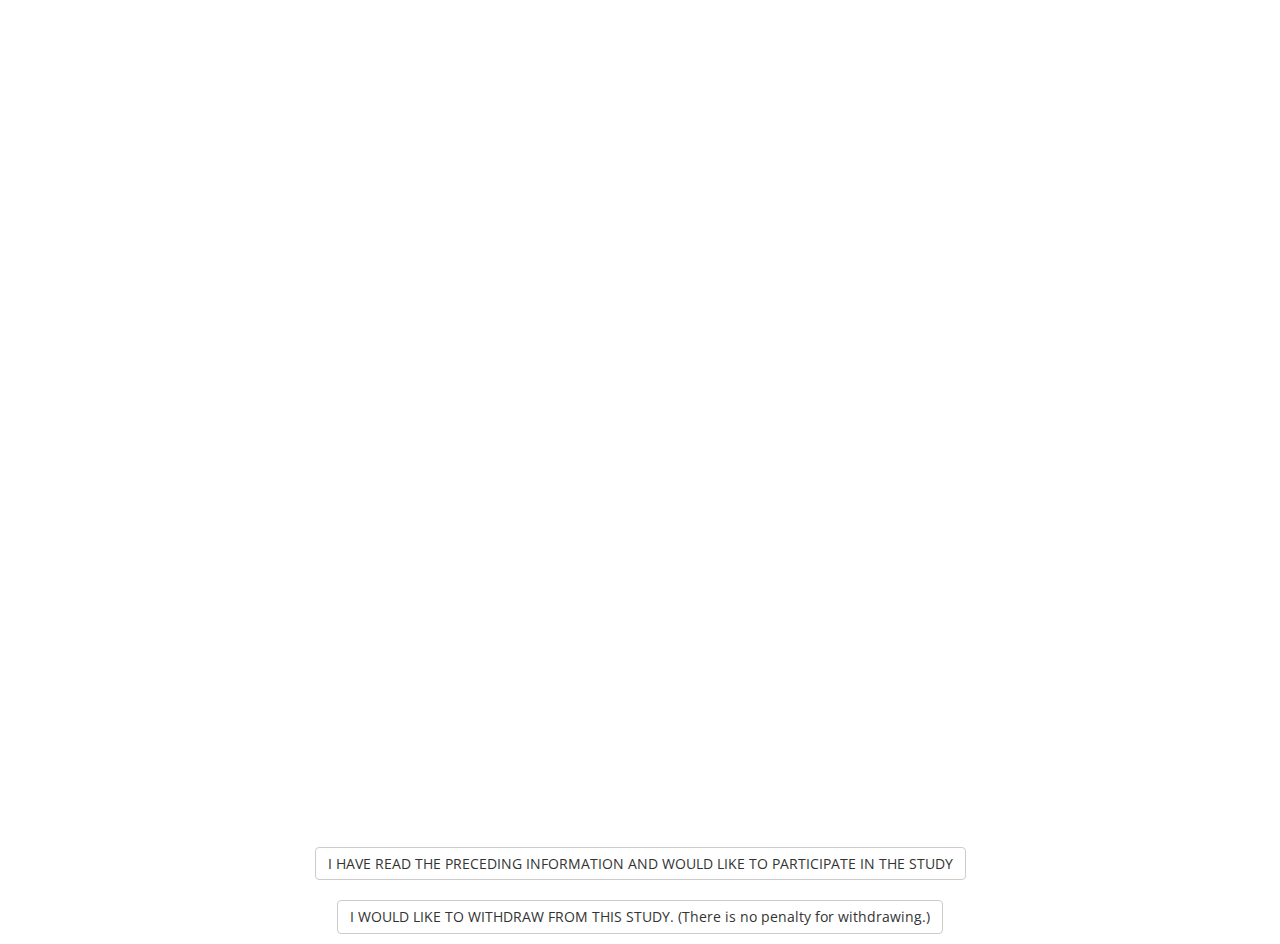
<file: index.html>
<!DOCTYPE html>
<html>

<head>
  <title>Alternate</title>
  <script src="jspsych-6.1.0/jspsych.js"></script>
  <script src="jspsych-6.1.0/plugins/jspsych-html-keyboard-response.js"></script>
  <script src="jspsych-6.1.0/plugins/jspsych-survey-text-edit.js"></script>
  <script src="jspsych-6.1.0/plugins/jspsych-html-button-response.js"></script>
  <script src="jspsych-6.1.0/plugins/jspsych-image-keyboard-response.js"></script>
  <script src="jspsych-6.1.0/jspsych-survey-distractor.js"></script>
  <link href="jspsych-6.1.0/css/jspsych.css" rel="stylesheet" type="text/css">
  <link href="jspsych-6.1.0/css/fadeOut.css" rel="stylesheet" type="text/css">
  <style>
    .center {
      display: block;
      margin-left: auto;
      margin-right: auto;
      width: 50%;
    }
  </style>
</head>

<body>
  <script>

    var timeline = [];

    // consent form
    var consent = {
      type: "html-button-response",
      stimulus: '<iframe src="consent_form.pdf" style="width:1000px; height:800px;" frameborder="0" allowfullscreen></iframe> ' +
        '<br></br>',
      choices: ["I HAVE READ THE PRECEDING INFORMATION AND WOULD LIKE TO PARTICIPATE IN THE STUDY",
        "I WOULD LIKE TO WITHDRAW FROM THIS STUDY. (There is no penalty for withdrawing.)"],
      on_finish: function (data) {
        if (data.button_pressed == 1) {
          jsPsych.endExperiment('<p>Thank you for your response. </p> <p> Please return this HIT through the Amazon Mechanical Turk platform. (you can close this browser window) </p>');
        }
      }
    };
    timeline.push(consent);

    /* define welcome message trial */
    var welcome = {
      type: "html-keyboard-response",
      stimulus: "Welcome to the experiment. Press any key to begin."
    };
    timeline.push(welcome);

    /* define instructions trial */
    var instructions1 = {
      type: "html-button-response",
      stimulus: "<div style='text-align:left;'><p>In this task, we will ask you a variety of questions about your impressions, activities, beliefs, preferences, etc. " +
        "We would like you to answer each of these questions with one full sentence, which can be as long as you want. </p>" +
        "<p>For any question, if you can't think of an answer from your experiences (or prefer not to), please respond with what you imagine a friend or acquaintance might respond. " +
        "<strong> Just type what comes to mind. </strong> </p>" +
        "<p>Do not worry about making errors while typing; the backspace will be disabled. Numbers will also be disabled, so if you need to use numbers please write them out. " +
        "We will give you a chance afterwards to correct any errors you find in your response. The number keys and the baskpace will be available then. </p></d>" +
        "<br></br>",
      choices: ["NEXT"],
      post_trial_gap: 500
    };
    timeline.push(instructions1);

    var instructions2 = {
      type: "html-button-response",
      stimulus: "<p>While you are completing your sentence, there will be geometric shapes appearing at the bottom of the screen. " +
        "<p>If you see a <strong> Red X </strong>, press 8. Otherwise, please refrain from responding to any other shapes.</p>" +
        "<p>Reminder: the number keys and the backspace will be disabled. </p>" +
        "<br></br>" +
        "<div class='center'><img src='target.png'></img>" +
        "<p class='small'><strong>Press 8</strong></p></div>" +
        "</div>" + "<br></br>",
      choices: ["CONTINUE TO A PRACTICE TRIAL"],
      post_trial_gap: 500
    };
    timeline.push(instructions2);

    //load stimuli (images and timeline variables)
    var images = [
      'addition.png',
      'square.png',
      'diamond.png',
      'hexagon.png',
      'circle.png',
      'pentagon.png',
      'rectangle.png',
      'star.png',
      'triangle.png',
      'target.png'
    ];

    var testVariables = [
      { prompt: 'What did you do last weekend?', distractor: jsPsych.randomization.sampleWithReplacement(images, 50, [1.5, 14, 1.5, 1.5, 1.5, 1.5, 1.5, 1.5, 1.5, 24]) },
      { prompt: 'What is your favorite season and why', distractor: jsPsych.randomization.sampleWithReplacement(images, 50, [1.5, 14, 1.5, 1.5, 1.5, 1.5, 1.5, 1.5, 1.5, 24]) },
      { prompt: 'What do you think you’ll do on your next birthday?', distractor: jsPsych.randomization.sampleWithReplacement(images, 50, [1.5, 14, 1.5, 1.5, 1.5, 1.5, 1.5, 1.5, 1.5, 24]) },
      { prompt: 'How would you explain something complicated to a child?', distractor: jsPsych.randomization.sampleWithReplacement(images, 50, [1.5, 14, 1.5, 1.5, 1.5, 1.5, 1.5, 1.5, 1.5, 24]) },
      { prompt: 'What was your first job and what did you do on a day-to-day basis?', distractor: jsPsych.randomization.sampleWithReplacement(images, 50, [1.5, 14, 1.5, 1.5, 1.5, 1.5, 1.5, 1.5, 1.5, 24]) },
      { prompt: 'Where would you least like to live and why?', distractor: jsPsych.randomization.sampleWithReplacement(images, 50, [1.5, 14, 1.5, 1.5, 1.5, 1.5, 1.5, 1.5, 1.5, 24]) },
      { prompt: 'How do you fix a flat tire?', distractor: jsPsych.randomization.sampleWithReplacement(images, 50, [1.5, 14, 1.5, 1.5, 1.5, 1.5, 1.5, 1.5, 1.5, 24]) },
      { prompt: 'What is the weather like today?', distractor: jsPsych.randomization.sampleWithReplacement(images, 50, [1.5, 14, 1.5, 1.5, 1.5, 1.5, 1.5, 1.5, 1.5, 24]) },
      { prompt: 'Describe the restaurant you are least likely to recommend to a friend.', distractor: jsPsych.randomization.sampleWithReplacement(images, 50, [1.5, 14, 1.5, 1.5, 1.5, 1.5, 1.5, 1.5, 1.5, 24]) },
      { prompt: 'What helps lift your mood when you are having a bad day?', distractor: jsPsych.randomization.sampleWithReplacement(images, 50, [1.5, 14, 1.5, 1.5, 1.5, 1.5, 1.5, 1.5, 1.5, 24]) },
      { prompt: 'Do you prefer reading fiction or non-fiction?', distractor: jsPsych.randomization.sampleWithReplacement(images, 50, [1.5, 14, 1.5, 1.5, 1.5, 1.5, 1.5, 1.5, 1.5, 24]) },
      { prompt: 'Describe the last HIT you did before this one.', distractor: jsPsych.randomization.sampleWithReplacement(images, 50, [1.5, 14, 1.5, 1.5, 1.5, 1.5, 1.5, 1.5, 1.5, 24]) },
      { prompt: 'What is the most annoying Mechanical Turk task you have done?', distractor: jsPsych.randomization.sampleWithReplacement(images, 50, [1.5, 14, 1.5, 1.5, 1.5, 1.5, 1.5, 1.5, 1.5, 24]) },
      { prompt: 'What did you have for dinner yesterday?', distractor: jsPsych.randomization.sampleWithReplacement(images, 50, [1.5, 14, 1.5, 1.5, 1.5, 1.5, 1.5, 1.5, 1.5, 24]) },
      { prompt: 'Describe the last meal you have cooked yourself.', distractor: jsPsych.randomization.sampleWithReplacement(images, 50, [1.5, 14, 1.5, 1.5, 1.5, 1.5, 1.5, 1.5, 1.5, 24]) },
      { prompt: 'How often do you exercise and what do you do?', distractor: jsPsych.randomization.sampleWithReplacement(images, 50, [1.5, 14, 1.5, 1.5, 1.5, 1.5, 1.5, 1.5, 1.5, 24]) },
      { prompt: 'If you had nothing else to do, what would you do right now?', distractor: jsPsych.randomization.sampleWithReplacement(images, 50, [1.5, 14, 1.5, 1.5, 1.5, 1.5, 1.5, 1.5, 1.5, 24]) },
      { prompt: 'In your opinion, what is the biggest problem the US faces these days?', distractor: jsPsych.randomization.sampleWithReplacement(images, 50, [1.5, 14, 1.5, 1.5, 1.5, 1.5, 1.5, 1.5, 1.5, 24]) },
      { prompt: 'At what age do you think you became an adult and why?', distractor: jsPsych.randomization.sampleWithReplacement(images, 50, [1.5, 14, 1.5, 1.5, 1.5, 1.5, 1.5, 1.5, 1.5, 24]) },
      { prompt: 'Which one is a worse crime and why: tax fraud or armed robbery?', distractor: jsPsych.randomization.sampleWithReplacement(images, 50, [1.5, 14, 1.5, 1.5, 1.5, 1.5, 1.5, 1.5, 1.5, 24]) },
      { prompt: 'Describe the last conversation you had with a stranger.', distractor: jsPsych.randomization.sampleWithReplacement(images, 50, [1.5, 14, 1.5, 1.5, 1.5, 1.5, 1.5, 1.5, 1.5, 24]) },
      { prompt: 'Where are your parents from and where did you grow up?', distractor: jsPsych.randomization.sampleWithReplacement(images, 50, [1.5, 14, 1.5, 1.5, 1.5, 1.5, 1.5, 1.5, 1.5, 24]) },
      { prompt: 'What was the longest drive you have been on?', distractor: jsPsych.randomization.sampleWithReplacement(images, 50, [1.5, 14, 1.5, 1.5, 1.5, 1.5, 1.5, 1.5, 1.5, 24]) },
      { prompt: 'Does your state have the death penalty and do you think it should?', distractor: jsPsych.randomization.sampleWithReplacement(images, 50, [1.5, 14, 1.5, 1.5, 1.5, 1.5, 1.5, 1.5, 1.5, 24]) },
      { prompt: 'If you could make one change to the US constitution, what would you change?', distractor: jsPsych.randomization.sampleWithReplacement(images, 50, [1.5, 14, 1.5, 1.5, 1.5, 1.5, 1.5, 1.5, 1.5, 24]) },
      { prompt: 'Describe a topic that comes up frequently in conversation with your friends or family.', distractor: jsPsych.randomization.sampleWithReplacement(images, 50, [1.5, 14, 1.5, 1.5, 1.5, 1.5, 1.5, 1.5, 1.5, 24]) },
      { prompt: 'When you use your computer, what are you usually doing?', distractor: jsPsych.randomization.sampleWithReplacement(images, 50, [1.5, 14, 1.5, 1.5, 1.5, 1.5, 1.5, 1.5, 1.5, 24]) },
      { prompt: 'If someone is rude to you, do you care whether it was intentional or not?', distractor: jsPsych.randomization.sampleWithReplacement(images, 50, [1.5, 14, 1.5, 1.5, 1.5, 1.5, 1.5, 1.5, 1.5, 24]) },
      { prompt: 'In what context did you last write a handwritten letter to somebody?', distractor: jsPsych.randomization.sampleWithReplacement(images, 50, [1.5, 14, 1.5, 1.5, 1.5, 1.5, 1.5, 1.5, 1.5, 24]) },
      { prompt: 'Do you know who Paul Ryan is and what has he done recently?', distractor: jsPsych.randomization.sampleWithReplacement(images, 50, [1.5, 14, 1.5, 1.5, 1.5, 1.5, 1.5, 1.5, 1.5, 24]) },
      { prompt: 'What is Michael Phelps famous for?', distractor: jsPsych.randomization.sampleWithReplacement(images, 50, [1.5, 14, 1.5, 1.5, 1.5, 1.5, 1.5, 1.5, 1.5, 24]) },
      { prompt: 'How much time do you spend on average using a phone and what do you use it for?', distractor: jsPsych.randomization.sampleWithReplacement(images, 50, [1.5, 14, 1.5, 1.5, 1.5, 1.5, 1.5, 1.5, 1.5, 24]) },
      { prompt: 'Describe the objects that are in your immediate surroundings right now.', distractor: jsPsych.randomization.sampleWithReplacement(images, 50, [1.5, 14, 1.5, 1.5, 1.5, 1.5, 1.5, 1.5, 1.5, 24]) },
      { prompt: 'What would you do on a sunny summer day?', distractor: jsPsych.randomization.sampleWithReplacement(images, 50, [1.5, 14, 1.5, 1.5, 1.5, 1.5, 1.5, 1.5, 1.5, 24]) },
      { prompt: 'Describe one thing you were afraid of as a child.', distractor: jsPsych.randomization.sampleWithReplacement(images, 50, [1.5, 14, 1.5, 1.5, 1.5, 1.5, 1.5, 1.5, 1.5, 24]) },
      { prompt: 'Who would you turn to for advice if you had a serious disagreement with your boss?', distractor: jsPsych.randomization.sampleWithReplacement(images, 50, [1.5, 14, 1.5, 1.5, 1.5, 1.5, 1.5, 1.5, 1.5, 24]) },
      { prompt: 'Would you consider moving more than 200 miles away for your dream job? Why or why not?', distractor: jsPsych.randomization.sampleWithReplacement(images, 50, [1.5, 14, 1.5, 1.5, 1.5, 1.5, 1.5, 1.5, 1.5, 24]) },
      { prompt: 'How many veterans do you personally know and how close are they to you?', distractor: jsPsych.randomization.sampleWithReplacement(images, 50, [1.5, 14, 1.5, 1.5, 1.5, 1.5, 1.5, 1.5, 1.5, 24]) },
      { prompt: 'Which continent do you think has the highest standard of living and why?', distractor: jsPsych.randomization.sampleWithReplacement(images, 50, [1.5, 14, 1.5, 1.5, 1.5, 1.5, 1.5, 1.5, 1.5, 24]) },
      { prompt: 'If you decided to break up with someone but do not want to hurt their feelings, what would you tell them?', distractor: jsPsych.randomization.sampleWithReplacement(images, 50, [1.5, 14, 1.5, 1.5, 1.5, 1.5, 1.5, 1.5, 1.5, 24]) },
      { prompt: 'If you do not enjoy the dinner somebody else cooked for you, what would you tell them?', distractor: jsPsych.randomization.sampleWithReplacement(images, 50, [1.5, 14, 1.5, 1.5, 1.5, 1.5, 1.5, 1.5, 1.5, 24]) },
      { prompt: "Name 3 advantages or disadvantages of living in a city.", distractor: jsPsych.randomization.sampleWithReplacement(images, 50, [1.5, 14, 1.5, 1.5, 1.5, 1.5, 1.5, 1.5, 1.5, 24]) },
      { prompt: "Does science play an important role in society? Why or why not?", distractor: jsPsych.randomization.sampleWithReplacement(images, 50, [1.5, 14, 1.5, 1.5, 1.5, 1.5, 1.5, 1.5, 1.5, 24]) },
      { prompt: "What was your favorite subject in school and why?", distractor: jsPsych.randomization.sampleWithReplacement(images, 50, [1.5, 14, 1.5, 1.5, 1.5, 1.5, 1.5, 1.5, 1.5, 24]) },
      { prompt: "Where did you go on your last vacation and how was it?", distractor: jsPsych.randomization.sampleWithReplacement(images, 50, [1.5, 14, 1.5, 1.5, 1.5, 1.5, 1.5, 1.5, 1.5, 24]) },
      { prompt: "Where would you like to go on your next vaction and why?", distractor: jsPsych.randomization.sampleWithReplacement(images, 50, [1.5, 14, 1.5, 1.5, 1.5, 1.5, 1.5, 1.5, 1.5, 24]) },
      { prompt: "What is your earliest childhood memory?", distractor: jsPsych.randomization.sampleWithReplacement(images, 50, [1.5, 14, 1.5, 1.5, 1.5, 1.5, 1.5, 1.5, 1.5, 24]) },
      { prompt: "What do you think you'll be doing ten years from today?", distractor: jsPsych.randomization.sampleWithReplacement(images, 50, [1.5, 14, 1.5, 1.5, 1.5, 1.5, 1.5, 1.5, 1.5, 24]) },
      { prompt: "If you could pick a dream job, what would it be and why?", distractor: jsPsych.randomization.sampleWithReplacement(images, 50, [1.5, 14, 1.5, 1.5, 1.5, 1.5, 1.5, 1.5, 1.5, 24]) },
      { prompt: "Describe the plot of a book or movie that you recently enjoyed.", distractor: jsPsych.randomization.sampleWithReplacement(images, 50, [1.5, 14, 1.5, 1.5, 1.5, 1.5, 1.5, 1.5, 1.5, 24]) },
      { prompt: "What is the biggest challenge that you've ever overcome?", distractor: jsPsych.randomization.sampleWithReplacement(images, 50, [1.5, 14, 1.5, 1.5, 1.5, 1.5, 1.5, 1.5, 1.5, 24]) },
      { prompt: "What would you do if you had a million dollars to spend and only one week to spend it before it dissappears?", distractor: jsPsych.randomization.sampleWithReplacement(images, 50, [1.5, 14, 1.5, 1.5, 1.5, 1.5, 1.5, 1.5, 1.5, 24]) },
      { prompt: "What do you think is the most important attribute in a good teacher?", distractor: jsPsych.randomization.sampleWithReplacement(images, 50, [1.5, 14, 1.5, 1.5, 1.5, 1.5, 1.5, 1.5, 1.5, 24]) },
      { prompt: "What is the skill that you are most proud of and why?", distractor: jsPsych.randomization.sampleWithReplacement(images, 50, [1.5, 14, 1.5, 1.5, 1.5, 1.5, 1.5, 1.5, 1.5, 24]) },
      { prompt: "What personality trait do you think your friends like most about you?", distractor: jsPsych.randomization.sampleWithReplacement(images, 50, [1.5, 14, 1.5, 1.5, 1.5, 1.5, 1.5, 1.5, 1.5, 24]) },
      { prompt: "What personality trait do you value most in others and why?", distractor: jsPsych.randomization.sampleWithReplacement(images, 50, [1.5, 14, 1.5, 1.5, 1.5, 1.5, 1.5, 1.5, 1.5, 24]) },
      { prompt: "What personality trait do you hate most in others and why?", distractor: jsPsych.randomization.sampleWithReplacement(images, 50, [1.5, 14, 1.5, 1.5, 1.5, 1.5, 1.5, 1.5, 1.5, 24]) },
      { prompt: "If scientists develop a way to live on Mars, would you move there and why?", distractor: jsPsych.randomization.sampleWithReplacement(images, 50, [1.5, 14, 1.5, 1.5, 1.5, 1.5, 1.5, 1.5, 1.5, 24]) },
      { prompt: "If you could live anywhere in the world, where would it be and why?", distractor: jsPsych.randomization.sampleWithReplacement(images, 50, [1.5, 14, 1.5, 1.5, 1.5, 1.5, 1.5, 1.5, 1.5, 24]) },
      { prompt: "If you could travel to any time period in history, when would you time-travel to?", distractor: jsPsych.randomization.sampleWithReplacement(images, 50, [1.5, 14, 1.5, 1.5, 1.5, 1.5, 1.5, 1.5, 1.5, 24]) },
      { prompt: "What famous figure do you admire most and why?", distractor: jsPsych.randomization.sampleWithReplacement(images, 50, [1.5, 14, 1.5, 1.5, 1.5, 1.5, 1.5, 1.5, 1.5, 24]) },
      { prompt: "Describe the home where you grew up.", distractor: jsPsych.randomization.sampleWithReplacement(images, 50, [1.5, 14, 1.5, 1.5, 1.5, 1.5, 1.5, 1.5, 1.5, 24]) },
      { prompt: "Would you rather be able to teleport to any location in the world or become invisible, and why?", distractor: jsPsych.randomization.sampleWithReplacement(images, 50, [1.5, 14, 1.5, 1.5, 1.5, 1.5, 1.5, 1.5, 1.5, 24]) },
      { prompt: "Do you think it's better to make lots of money doing a job you hate or make very little money doing a job you love?", distractor: jsPsych.randomization.sampleWithReplacement(images, 50, [1.5, 14, 1.5, 1.5, 1.5, 1.5, 1.5, 1.5, 1.5, 24]) },
      { prompt: "Do you think people have soulmates and what does it mean to have a soulmate?", distractor: jsPsych.randomization.sampleWithReplacement(images, 50, [1.5, 14, 1.5, 1.5, 1.5, 1.5, 1.5, 1.5, 1.5, 24]) },
      { prompt: "Do you think most people in the world are happy and why?", distractor: jsPsych.randomization.sampleWithReplacement(images, 50, [1.5, 14, 1.5, 1.5, 1.5, 1.5, 1.5, 1.5, 1.5, 24]) },
      { prompt: "Do you think current world leaders are learning from history or repeating the mistakes of the past?", distractor: jsPsych.randomization.sampleWithReplacement(images, 50, [1.5, 14, 1.5, 1.5, 1.5, 1.5, 1.5, 1.5, 1.5, 24]) },
      { prompt: "Do you think parents should always praise their children? Why or why not?", distractor: jsPsych.randomization.sampleWithReplacement(images, 50, [1.5, 14, 1.5, 1.5, 1.5, 1.5, 1.5, 1.5, 1.5, 24]) },
      { prompt: "What is the best way for students to learn complicated material?", distractor: jsPsych.randomization.sampleWithReplacement(images, 50, [1.5, 14, 1.5, 1.5, 1.5, 1.5, 1.5, 1.5, 1.5, 24]) },
      { prompt: "At what age do people have the most fun and why?", distractor: jsPsych.randomization.sampleWithReplacement(images, 50, [1.5, 14, 1.5, 1.5, 1.5, 1.5, 1.5, 1.5, 1.5, 24]) },
      { prompt: "Describe some traditions or customs that you grew up with.", distractor: jsPsych.randomization.sampleWithReplacement(images, 50, [1.5, 14, 1.5, 1.5, 1.5, 1.5, 1.5, 1.5, 1.5, 24]) },
      { prompt: "What superpower would you pick for yourself and why?", distractor: jsPsych.randomization.sampleWithReplacement(images, 50, [1.5, 14, 1.5, 1.5, 1.5, 1.5, 1.5, 1.5, 1.5, 24]) },
      { prompt: "Describe how you boil an egg.", distractor: jsPsych.randomization.sampleWithReplacement(images, 50, [1.5, 14, 1.5, 1.5, 1.5, 1.5, 1.5, 1.5, 1.5, 24]) },
      { prompt: "Describe how you make a peanut butter and jelly sandwich.", distractor: jsPsych.randomization.sampleWithReplacement(images, 50, [1.5, 14, 1.5, 1.5, 1.5, 1.5, 1.5, 1.5, 1.5, 24]) },
      { prompt: "What do you do when you are having trouble falling asleep?", distractor: jsPsych.randomization.sampleWithReplacement(images, 50, [1.5, 14, 1.5, 1.5, 1.5, 1.5, 1.5, 1.5, 1.5, 24]) },
      { prompt: "Who would play you in a movie about your life and why?", distractor: jsPsych.randomization.sampleWithReplacement(images, 50, [1.5, 14, 1.5, 1.5, 1.5, 1.5, 1.5, 1.5, 1.5, 24]) },
      { prompt: "What is the most important thing a parent can teach a child and why?", distractor: jsPsych.randomization.sampleWithReplacement(images, 50, [1.5, 14, 1.5, 1.5, 1.5, 1.5, 1.5, 1.5, 1.5, 24]) },
      { prompt: "What will be the biggest invention to happen in the next 5 years?", distractor: jsPsych.randomization.sampleWithReplacement(images, 50, [1.5, 14, 1.5, 1.5, 1.5, 1.5, 1.5, 1.5, 1.5, 24]) },
      { prompt: "What do you think is the biggest difference between your generation and your parents' generation?", distractor: jsPsych.randomization.sampleWithReplacement(images, 50, [1.5, 14, 1.5, 1.5, 1.5, 1.5, 1.5, 1.5, 1.5, 24]) },
      { prompt: "What do you think will be the biggest difference between your generation and the next generation?", distractor: jsPsych.randomization.sampleWithReplacement(images, 50, [1.5, 14, 1.5, 1.5, 1.5, 1.5, 1.5, 1.5, 1.5, 24]) },
      { prompt: "Do you think technology has improved your life and, if so, in what way?", distractor: jsPsych.randomization.sampleWithReplacement(images, 50, [1.5, 14, 1.5, 1.5, 1.5, 1.5, 1.5, 1.5, 1.5, 24]) },
      { prompt: "What makes a city or town a good place to live?", distractor: jsPsych.randomization.sampleWithReplacement(images, 50, [1.5, 14, 1.5, 1.5, 1.5, 1.5, 1.5, 1.5, 1.5, 24]) },
      { prompt: "Are you an optimist or a pessimist and why?", distractor: jsPsych.randomization.sampleWithReplacement(images, 50, [1.5, 14, 1.5, 1.5, 1.5, 1.5, 1.5, 1.5, 1.5, 24]) },
      { prompt: "If you find out your friend's partner is cheating on them, would you tell them and why?", distractor: jsPsych.randomization.sampleWithReplacement(images, 50, [1.5, 14, 1.5, 1.5, 1.5, 1.5, 1.5, 1.5, 1.5, 24]) },
      { prompt: "Would you steal from a very rich criminal to help your family and why? ", distractor: jsPsych.randomization.sampleWithReplacement(images, 50, [1.5, 14, 1.5, 1.5, 1.5, 1.5, 1.5, 1.5, 1.5, 24]) },
      { prompt: "Do you think marriage is an institution that will slowly dissappear? why or why not?", distractor: jsPsych.randomization.sampleWithReplacement(images, 50, [1.5, 14, 1.5, 1.5, 1.5, 1.5, 1.5, 1.5, 1.5, 24]) },
      { prompt: "Do you think it's better to be an only child or to have siblings?", distractor: jsPsych.randomization.sampleWithReplacement(images, 50, [1.5, 14, 1.5, 1.5, 1.5, 1.5, 1.5, 1.5, 1.5, 24]) },
      { prompt: "Describe the details of what you do when you get into a car and start driving.", distractor: jsPsych.randomization.sampleWithReplacement(images, 50, [1.5, 14, 1.5, 1.5, 1.5, 1.5, 1.5, 1.5, 1.5, 24]) },
      { prompt: "If you could only eat one food for the rest of your life, what would you pick and why?", distractor: jsPsych.randomization.sampleWithReplacement(images, 50, [1.5, 14, 1.5, 1.5, 1.5, 1.5, 1.5, 1.5, 1.5, 24]) },
      { prompt: "Do you think it's important to be well-dressed at work? Why or why not?", distractor: jsPsych.randomization.sampleWithReplacement(images, 50, [1.5, 14, 1.5, 1.5, 1.5, 1.5, 1.5, 1.5, 1.5, 24]) },
      { prompt: "What 3 survival tools would you bring with you on a desert island and why?", distractor: jsPsych.randomization.sampleWithReplacement(images, 50, [1.5, 14, 1.5, 1.5, 1.5, 1.5, 1.5, 1.5, 1.5, 24]) },
      { prompt: "Do you think that pets understand how their owners are feeling? What makes you think that?", distractor: jsPsych.randomization.sampleWithReplacement(images, 50, [1.5, 14, 1.5, 1.5, 1.5, 1.5, 1.5, 1.5, 1.5, 24]) },
      { prompt: "Imagine that your friend is very scared of flying. Descibe what you would say to them to calm them down.", distractor: jsPsych.randomization.sampleWithReplacement(images, 50, [1.5, 14, 1.5, 1.5, 1.5, 1.5, 1.5, 1.5, 1.5, 24]) }
    ];

    var trial_counter = 0

    //practice trial
    var practice = {
      timeline: [
        {
          type: "survey-distractor",
          questions: [{ prompt: "What's an acceptable reason to miss a date?", required: true }],
          button_label: "SUBMIT",
          preamble: "<strong>This is what the task will look like. Press 8 when the red X appears.</strong>" + "<p></p>" +
            "Please write one sentence. ",
          stimulus: [
            'square.png',
            'diamond.png',
            'hexagon.png',
            'target.png',
            'circle.png',
            'pentagon.png',
            'target.png',
            'rectangle.png',
            'star.png',
            'triangle.png',
            'target.png'
          ],
          choices: ['Digit8'],
          response_next_image: 1800,
          post_trial_gap: 500,
        },

        {
          type: "survey-text-edit",
          questions: function () {
            const prev_answer = JSON.parse(
              jsPsych.data.getLastTrialData().values()[0].responses
            ).Q0;
            var new_prompt = "Please rewrite the exact same sentence. <p>It's fine to copy what you previously wrote and correct any errors if there are any.</p>";
            new_prompt += "<br><strong>" + prev_answer + "</strong></br>";

            return [{ prompt: new_prompt, required: true }];
          },
          post_trial_gap: 1000,
        }
      ],
    };
    timeline.push(practice);

    //start the experiment
    var start = {
      type: "html-button-response",
      stimulus: "Good practice! <p>Press the BEGIN button when you are ready to start the experiment.</p> ",
      choices: ["BEGIN"],
      post_trial_gap: 1000,
    };
    timeline.push(start);

    //experiment
    var experiment = {
      timeline: [
        {
          type: "survey-distractor",
          questions: function () {
            return [{ prompt: jsPsych.timelineVariable("prompt", true), required: true }];
          },
          stimulus: jsPsych.timelineVariable("distractor"),
          choices: ['Digit8'],
          preamble: "Please write one sentence.",
          response_next_image: 1800,
          post_trial_gap: 500,
        },

        {
          type: "survey-text-edit",
          questions: function () {
            const prev_answer = JSON.parse(
              jsPsych.data.getLastTrialData().values()[0].responses
            ).Q0;
            var new_prompt = "Please rewrite the exact same sentence. <p>It's fine to copy what you previously wrote and correct any errors if there are any.</p>";
            new_prompt += "<br><strong>" + prev_answer + "</strong></br>";

            return [{ prompt: new_prompt, required: true }];
          },
          post_trial_gap: 1000,
        }
      ],
    };


    //rest timeline
    var rest = {
      type: "html-button-response",
      stimulus: function () {
        var lastData = jsPsych.data.get().last(16);
        var words = lastData.select('responses').values.toString();
        var wordCount = words.split(" ").length;

        var targetAmount = lastData.select('targetAmount').sum();
        var correctAmount = lastData.select('keyPressed').values.toString();
        var correct_amount = (correctAmount.match(/target.png/g) || []).length;
        console.log(correctAmount);

        if ((correct_amount/targetAmount) >= 1/4) {
        return "In this last section you typed " + wordCount + " words and detected " + correct_amount + " out of " + targetAmount + " X's." +
          "<p> Well done! Keep it up! </p>" +
          "<p> Push the button whenever you are ready to continue</p>"
      } else {
        return "In this last section you typed " + wordCount + " words and detected " + correct_amount + " out of " + targetAmount + " X's." +
          "<p> See if you can detect more X's! </p>" +
          "<p> Push the button whenever you are ready to continue</p>"
      }
      } 
      ,
      choices: ["CONTINUE"]
    }
    //conditional timeline to run rest
    var if_node = {
      timeline: [rest],
      conditional_function: function () {
        trial_counter++;
        if (trial_counter % 8 === 0) {
          return true;
        } else {
          return false;
        }
      }
    };

    //trial procedure where all timelines are combined
    var trial_procedure = {
      timeline: [experiment, if_node],
      timeline_variables: testVariables,
      sample: {
        type: 'without-replacement',
        size: 24,
      },
      randomize_order: true,
    };
    timeline.push(trial_procedure);

    //after experiment the user gets an overall debrief
    var debrief_block = {
      type: "html-keyboard-response",
      stimulus: function () {
        var totalData = jsPsych.data.get();

        var targetAmount = totalData.select('targetAmount').sum();
        var correctAmount = totalData.select('keyPressed').values.toString();
        var correct_amount = (correctAmount.match(/target.png/g) || []).length;

        var words = totalData.select('responses').values.toString();
        var wordsTotal = words.split(" ").length;

        return "You detected " + correct_amount + " out of " + targetAmount + " X's in total!" +
          "<p>You typed " + wordsTotal + " words in total!</p>" +
          "<p>Press any key to retrieve your code. Thank you!</p>";
      }
    };
    timeline.push(debrief_block);

    //user gets code to tell MTurk that they completed the task
    var subject_ID = jsPsych.randomization.randomID(8)
    var code = {
      type: "html-button-response",
      stimulus: "<strong> Copy code: </strong>" + subject_ID + "" +
        "<p> Paste your code in MechanicalTurk",
      choices: ["FINISH"],
      on_finish: function () {
        jsPsych.endExperiment('You have completed the experiment! <p> Please return to MTurk and enter your code. </p> <p>Thank you for your time!</p>'),
        jsPsych.data.addProperties({subjectID: subject_ID});
      }
    };
    timeline.push(code);

    jsPsych.init({
      timeline: timeline,
    });
  </script>
</body>

</html>
</file>
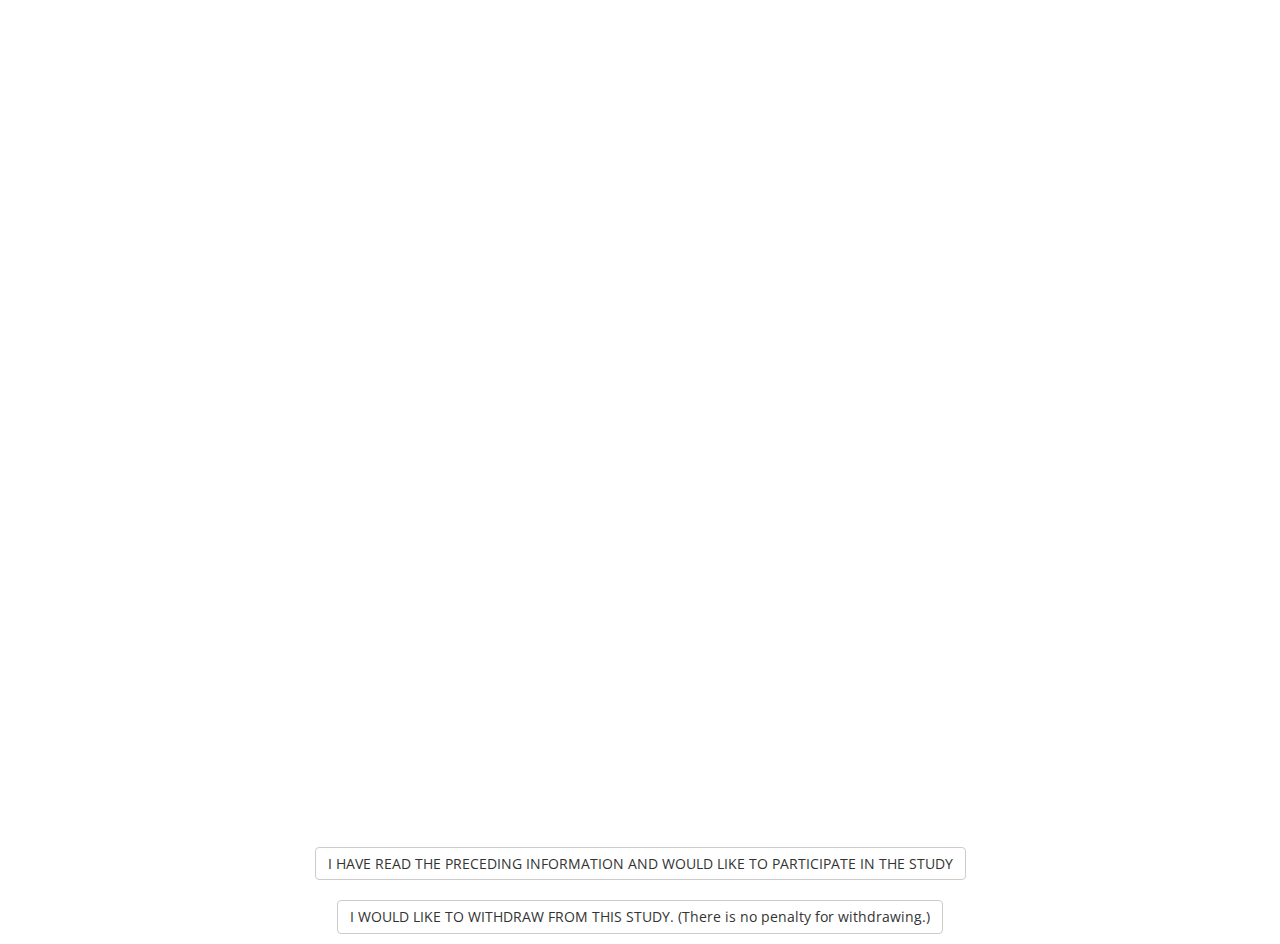
<file: 1index.html>
<!DOCTYPE html>
<html>

<head>
  <title>Alternate</title>
  <script src="jspsych-6.1.0/jspsych.js"></script>
  <script src="jspsych-6.1.0/plugins/jspsych-html-keyboard-response.js"></script>
  <script src="jspsych-6.1.0/plugins/jspsych-survey-text-edit.js"></script>
  <script src="jspsych-6.1.0/plugins/jspsych-html-button-response.js"></script>
  <script src="jspsych-6.1.0/plugins/jspsych-image-keyboard-response.js"></script>
  <script src="jspsych-6.1.0/jspsych-survey-distractor.js"></script>
  <link href="jspsych-6.1.0/css/jspsych.css" rel="stylesheet" type="text/css">
  <link href="jspsych-6.1.0/css/fadeOut.css" rel="stylesheet" type="text/css">
  <style>
    .center {
      display: block;
      margin-left: auto;
      margin-right: auto;
      width: 50%;
    }
  </style>
</head>

<body>
  <script>

    var timeline = [];

    // consent form
    var consent = {
      type: "html-button-response",
      stimulus: '<iframe src="consent_form.pdf" style="width:1000px; height:800px;" frameborder="0" allowfullscreen></iframe> ' +
        '<br></br>',
      choices: ["I HAVE READ THE PRECEDING INFORMATION AND WOULD LIKE TO PARTICIPATE IN THE STUDY",
        "I WOULD LIKE TO WITHDRAW FROM THIS STUDY. (There is no penalty for withdrawing.)"],
      on_finish: function (data) {
        if (data.button_pressed == 1) {
          jsPsych.endExperiment('<p>Thank you for your response. </p> <p> Please return this HIT through the Amazon Mechanical Turk platform. (you can close this browser window) </p>');
        }
      }
    };
    timeline.push(consent);

    /* define welcome message trial */
    var welcome = {
      type: "html-keyboard-response",
      stimulus: "Welcome to the experiment. Press any key to begin."
    };
    timeline.push(welcome);

    /* define instructions trial */
    var instructions1 = {
      type: "html-button-response",
      stimulus: "<div style='text-align:left;'><p>In this task, we will ask you a variety of questions about your impressions, activities, beliefs, preferences, etc. " +
        "We would like you to answer each of these questions with one full sentence, which can be as long as you want. </p>" +
        "<p>For any question, if you can't think of an answer from your experiences (or prefer not to), please respond with what you imagine a friend or acquaintance might respond. " +
        "<strong> Just type what comes to mind. </strong> </p>" +
        "<p>Do not worry about making errors while typing; the backspace will be disabled. Numbers will also be disabled, so if you need to use numbers please write them out. " +
        "We will give you a chance afterwards to correct any errors you find in your response. The number keys and the baskpace will be available then. </p></d>" +
        "<br></br>",
      choices: ["NEXT"],
      post_trial_gap: 500
    };
    timeline.push(instructions1);

    var instructions2 = {
      type: "html-button-response",
      stimulus: "<p>While you are completing your sentence, there will be geometric shapes appearing at the bottom of the screen. " +
        "<p>If you see a <strong> Red X </strong>, press 8. Otherwise, please refrain from responding to any other shapes.</p>" +
        "<p>Reminder: the number keys and the backspace will be disabled. </p>" +
        "<br></br>" +
        "<div class='center'><img src='target.png'></img>" +
        "<p class='small'><strong>Press 8</strong></p></div>" +
        "</div>" + "<br></br>",
      choices: ["CONTINUE TO A PRACTICE TRIAL"],
      post_trial_gap: 500
    };
    timeline.push(instructions2);

    //load stimuli (images and timeline variables)
    var images = [
      'addition.png',
      'square.png',
      'diamond.png',
      'hexagon.png',
      'circle.png',
      'pentagon.png',
      'rectangle.png',
      'star.png',
      'triangle.png',
      'target.png'
    ];

    var testVariables = [
      { prompt: 'What did you do last weekend?', distractor: jsPsych.randomization.sampleWithReplacement(images, 50, [1.5, 14, 1.5, 1.5, 1.5, 1.5, 1.5, 1.5, 1.5, 24]) },
      { prompt: 'What is your favorite season and why', distractor: jsPsych.randomization.sampleWithReplacement(images, 50, [1.5, 14, 1.5, 1.5, 1.5, 1.5, 1.5, 1.5, 1.5, 24]) },
      { prompt: 'What do you think you’ll do on your next birthday?', distractor: jsPsych.randomization.sampleWithReplacement(images, 50, [1.5, 14, 1.5, 1.5, 1.5, 1.5, 1.5, 1.5, 1.5, 24]) },
      { prompt: 'How would you explain something complicated to a child?', distractor: jsPsych.randomization.sampleWithReplacement(images, 50, [1.5, 14, 1.5, 1.5, 1.5, 1.5, 1.5, 1.5, 1.5, 24]) },
      { prompt: 'What was your first job and what did you do on a day-to-day basis?', distractor: jsPsych.randomization.sampleWithReplacement(images, 50, [1.5, 14, 1.5, 1.5, 1.5, 1.5, 1.5, 1.5, 1.5, 24]) },
      { prompt: 'Where would you least like to live and why?', distractor: jsPsych.randomization.sampleWithReplacement(images, 50, [1.5, 14, 1.5, 1.5, 1.5, 1.5, 1.5, 1.5, 1.5, 24]) },
      { prompt: 'How do you fix a flat tire?', distractor: jsPsych.randomization.sampleWithReplacement(images, 50, [1.5, 14, 1.5, 1.5, 1.5, 1.5, 1.5, 1.5, 1.5, 24]) },
      { prompt: 'What is the weather like today?', distractor: jsPsych.randomization.sampleWithReplacement(images, 50, [1.5, 14, 1.5, 1.5, 1.5, 1.5, 1.5, 1.5, 1.5, 24]) },
      { prompt: 'Describe the restaurant you are least likely to recommend to a friend.', distractor: jsPsych.randomization.sampleWithReplacement(images, 50, [1.5, 14, 1.5, 1.5, 1.5, 1.5, 1.5, 1.5, 1.5, 24]) },
      { prompt: 'What helps lift your mood when you are having a bad day?', distractor: jsPsych.randomization.sampleWithReplacement(images, 50, [1.5, 14, 1.5, 1.5, 1.5, 1.5, 1.5, 1.5, 1.5, 24]) },
      { prompt: 'Do you prefer reading fiction or non-fiction?', distractor: jsPsych.randomization.sampleWithReplacement(images, 50, [1.5, 14, 1.5, 1.5, 1.5, 1.5, 1.5, 1.5, 1.5, 24]) },
      { prompt: 'Describe the last HIT you did before this one.', distractor: jsPsych.randomization.sampleWithReplacement(images, 50, [1.5, 14, 1.5, 1.5, 1.5, 1.5, 1.5, 1.5, 1.5, 24]) },
      { prompt: 'What is the most annoying Mechanical Turk task you have done?', distractor: jsPsych.randomization.sampleWithReplacement(images, 50, [1.5, 14, 1.5, 1.5, 1.5, 1.5, 1.5, 1.5, 1.5, 24]) },
      { prompt: 'What did you have for dinner yesterday?', distractor: jsPsych.randomization.sampleWithReplacement(images, 50, [1.5, 14, 1.5, 1.5, 1.5, 1.5, 1.5, 1.5, 1.5, 24]) },
      { prompt: 'Describe the last meal you have cooked yourself.', distractor: jsPsych.randomization.sampleWithReplacement(images, 50, [1.5, 14, 1.5, 1.5, 1.5, 1.5, 1.5, 1.5, 1.5, 24]) },
      { prompt: 'How often do you exercise and what do you do?', distractor: jsPsych.randomization.sampleWithReplacement(images, 50, [1.5, 14, 1.5, 1.5, 1.5, 1.5, 1.5, 1.5, 1.5, 24]) },
      { prompt: 'If you had nothing else to do, what would you do right now?', distractor: jsPsych.randomization.sampleWithReplacement(images, 50, [1.5, 14, 1.5, 1.5, 1.5, 1.5, 1.5, 1.5, 1.5, 24]) },
      { prompt: 'In your opinion, what is the biggest problem the US faces these days?', distractor: jsPsych.randomization.sampleWithReplacement(images, 50, [1.5, 14, 1.5, 1.5, 1.5, 1.5, 1.5, 1.5, 1.5, 24]) },
      { prompt: 'At what age do you think you became an adult and why?', distractor: jsPsych.randomization.sampleWithReplacement(images, 50, [1.5, 14, 1.5, 1.5, 1.5, 1.5, 1.5, 1.5, 1.5, 24]) },
      { prompt: 'Which one is a worse crime and why: tax fraud or armed robbery?', distractor: jsPsych.randomization.sampleWithReplacement(images, 50, [1.5, 14, 1.5, 1.5, 1.5, 1.5, 1.5, 1.5, 1.5, 24]) },
      { prompt: 'Describe the last conversation you had with a stranger.', distractor: jsPsych.randomization.sampleWithReplacement(images, 50, [1.5, 14, 1.5, 1.5, 1.5, 1.5, 1.5, 1.5, 1.5, 24]) },
      { prompt: 'Where are your parents from and where did you grow up?', distractor: jsPsych.randomization.sampleWithReplacement(images, 50, [1.5, 14, 1.5, 1.5, 1.5, 1.5, 1.5, 1.5, 1.5, 24]) },
      { prompt: 'What was the longest drive you have been on?', distractor: jsPsych.randomization.sampleWithReplacement(images, 50, [1.5, 14, 1.5, 1.5, 1.5, 1.5, 1.5, 1.5, 1.5, 24]) },
      { prompt: 'Does your state have the death penalty and do you think it should?', distractor: jsPsych.randomization.sampleWithReplacement(images, 50, [1.5, 14, 1.5, 1.5, 1.5, 1.5, 1.5, 1.5, 1.5, 24]) },
      { prompt: 'If you could make one change to the US constitution, what would you change?', distractor: jsPsych.randomization.sampleWithReplacement(images, 50, [1.5, 14, 1.5, 1.5, 1.5, 1.5, 1.5, 1.5, 1.5, 24]) },
      { prompt: 'Describe a topic that comes up frequently in conversation with your friends or family.', distractor: jsPsych.randomization.sampleWithReplacement(images, 50, [1.5, 14, 1.5, 1.5, 1.5, 1.5, 1.5, 1.5, 1.5, 24]) },
      { prompt: 'When you use your computer, what are you usually doing?', distractor: jsPsych.randomization.sampleWithReplacement(images, 50, [1.5, 14, 1.5, 1.5, 1.5, 1.5, 1.5, 1.5, 1.5, 24]) },
      { prompt: 'If someone is rude to you, do you care whether it was intentional or not?', distractor: jsPsych.randomization.sampleWithReplacement(images, 50, [1.5, 14, 1.5, 1.5, 1.5, 1.5, 1.5, 1.5, 1.5, 24]) },
      { prompt: 'In what context did you last write a handwritten letter to somebody?', distractor: jsPsych.randomization.sampleWithReplacement(images, 50, [1.5, 14, 1.5, 1.5, 1.5, 1.5, 1.5, 1.5, 1.5, 24]) },
      { prompt: 'Do you know who Paul Ryan is and what has he done recently?', distractor: jsPsych.randomization.sampleWithReplacement(images, 50, [1.5, 14, 1.5, 1.5, 1.5, 1.5, 1.5, 1.5, 1.5, 24]) },
      { prompt: 'What is Michael Phelps famous for?', distractor: jsPsych.randomization.sampleWithReplacement(images, 50, [1.5, 14, 1.5, 1.5, 1.5, 1.5, 1.5, 1.5, 1.5, 24]) },
      { prompt: 'How much time do you spend on average using a phone and what do you use it for?', distractor: jsPsych.randomization.sampleWithReplacement(images, 50, [1.5, 14, 1.5, 1.5, 1.5, 1.5, 1.5, 1.5, 1.5, 24]) },
      { prompt: 'Describe the objects that are in your immediate surroundings right now.', distractor: jsPsych.randomization.sampleWithReplacement(images, 50, [1.5, 14, 1.5, 1.5, 1.5, 1.5, 1.5, 1.5, 1.5, 24]) },
      { prompt: 'What would you do on a sunny summer day?', distractor: jsPsych.randomization.sampleWithReplacement(images, 50, [1.5, 14, 1.5, 1.5, 1.5, 1.5, 1.5, 1.5, 1.5, 24]) },
      { prompt: 'Describe one thing you were afraid of as a child.', distractor: jsPsych.randomization.sampleWithReplacement(images, 50, [1.5, 14, 1.5, 1.5, 1.5, 1.5, 1.5, 1.5, 1.5, 24]) },
      { prompt: 'Who would you turn to for advice if you had a serious disagreement with your boss?', distractor: jsPsych.randomization.sampleWithReplacement(images, 50, [1.5, 14, 1.5, 1.5, 1.5, 1.5, 1.5, 1.5, 1.5, 24]) },
      { prompt: 'Would you consider moving more than 200 miles away for your dream job? Why or why not?', distractor: jsPsych.randomization.sampleWithReplacement(images, 50, [1.5, 14, 1.5, 1.5, 1.5, 1.5, 1.5, 1.5, 1.5, 24]) },
      { prompt: 'How many veterans do you personally know and how close are they to you?', distractor: jsPsych.randomization.sampleWithReplacement(images, 50, [1.5, 14, 1.5, 1.5, 1.5, 1.5, 1.5, 1.5, 1.5, 24]) },
      { prompt: 'Which continent do you think has the highest standard of living and why?', distractor: jsPsych.randomization.sampleWithReplacement(images, 50, [1.5, 14, 1.5, 1.5, 1.5, 1.5, 1.5, 1.5, 1.5, 24]) },
      { prompt: 'If you decided to break up with someone but do not want to hurt their feelings, what would you tell them?', distractor: jsPsych.randomization.sampleWithReplacement(images, 50, [1.5, 14, 1.5, 1.5, 1.5, 1.5, 1.5, 1.5, 1.5, 24]) },
      { prompt: 'If you do not enjoy the dinner somebody else cooked for you, what would you tell them?', distractor: jsPsych.randomization.sampleWithReplacement(images, 50, [1.5, 14, 1.5, 1.5, 1.5, 1.5, 1.5, 1.5, 1.5, 24]) },
      { prompt: "Name 3 advantages or disadvantages of living in a city.", distractor: jsPsych.randomization.sampleWithReplacement(images, 50, [1.5, 14, 1.5, 1.5, 1.5, 1.5, 1.5, 1.5, 1.5, 24]) },
      { prompt: "Does science play an important role in society? Why or why not?", distractor: jsPsych.randomization.sampleWithReplacement(images, 50, [1.5, 14, 1.5, 1.5, 1.5, 1.5, 1.5, 1.5, 1.5, 24]) },
      { prompt: "What was your favorite subject in school and why?", distractor: jsPsych.randomization.sampleWithReplacement(images, 50, [1.5, 14, 1.5, 1.5, 1.5, 1.5, 1.5, 1.5, 1.5, 24]) },
      { prompt: "Where did you go on your last vacation and how was it?", distractor: jsPsych.randomization.sampleWithReplacement(images, 50, [1.5, 14, 1.5, 1.5, 1.5, 1.5, 1.5, 1.5, 1.5, 24]) },
      { prompt: "Where would you like to go on your next vaction and why?", distractor: jsPsych.randomization.sampleWithReplacement(images, 50, [1.5, 14, 1.5, 1.5, 1.5, 1.5, 1.5, 1.5, 1.5, 24]) },
      { prompt: "What is your earliest childhood memory?", distractor: jsPsych.randomization.sampleWithReplacement(images, 50, [1.5, 14, 1.5, 1.5, 1.5, 1.5, 1.5, 1.5, 1.5, 24]) },
      { prompt: "What do you think you'll be doing ten years from today?", distractor: jsPsych.randomization.sampleWithReplacement(images, 50, [1.5, 14, 1.5, 1.5, 1.5, 1.5, 1.5, 1.5, 1.5, 24]) },
      { prompt: "If you could pick a dream job, what would it be and why?", distractor: jsPsych.randomization.sampleWithReplacement(images, 50, [1.5, 14, 1.5, 1.5, 1.5, 1.5, 1.5, 1.5, 1.5, 24]) },
      { prompt: "Describe the plot of a book or movie that you recently enjoyed.", distractor: jsPsych.randomization.sampleWithReplacement(images, 50, [1.5, 14, 1.5, 1.5, 1.5, 1.5, 1.5, 1.5, 1.5, 24]) },
      { prompt: "What is the biggest challenge that you've ever overcome?", distractor: jsPsych.randomization.sampleWithReplacement(images, 50, [1.5, 14, 1.5, 1.5, 1.5, 1.5, 1.5, 1.5, 1.5, 24]) },
      { prompt: "What would you do if you had a million dollars to spend and only one week to spend it before it dissappears?", distractor: jsPsych.randomization.sampleWithReplacement(images, 50, [1.5, 14, 1.5, 1.5, 1.5, 1.5, 1.5, 1.5, 1.5, 24]) },
      { prompt: "What do you think is the most important attribute in a good teacher?", distractor: jsPsych.randomization.sampleWithReplacement(images, 50, [1.5, 14, 1.5, 1.5, 1.5, 1.5, 1.5, 1.5, 1.5, 24]) },
      { prompt: "What is the skill that you are most proud of and why?", distractor: jsPsych.randomization.sampleWithReplacement(images, 50, [1.5, 14, 1.5, 1.5, 1.5, 1.5, 1.5, 1.5, 1.5, 24]) },
      { prompt: "What personality trait do you think your friends like most about you?", distractor: jsPsych.randomization.sampleWithReplacement(images, 50, [1.5, 14, 1.5, 1.5, 1.5, 1.5, 1.5, 1.5, 1.5, 24]) },
      { prompt: "What personality trait do you value most in others and why?", distractor: jsPsych.randomization.sampleWithReplacement(images, 50, [1.5, 14, 1.5, 1.5, 1.5, 1.5, 1.5, 1.5, 1.5, 24]) },
      { prompt: "What personality trait do you hate most in others and why?", distractor: jsPsych.randomization.sampleWithReplacement(images, 50, [1.5, 14, 1.5, 1.5, 1.5, 1.5, 1.5, 1.5, 1.5, 24]) },
      { prompt: "If scientists develop a way to live on Mars, would you move there and why?", distractor: jsPsych.randomization.sampleWithReplacement(images, 50, [1.5, 14, 1.5, 1.5, 1.5, 1.5, 1.5, 1.5, 1.5, 24]) },
      { prompt: "If you could live anywhere in the world, where would it be and why?", distractor: jsPsych.randomization.sampleWithReplacement(images, 50, [1.5, 14, 1.5, 1.5, 1.5, 1.5, 1.5, 1.5, 1.5, 24]) },
      { prompt: "If you could travel to any time period in history, when would you time-travel to?", distractor: jsPsych.randomization.sampleWithReplacement(images, 50, [1.5, 14, 1.5, 1.5, 1.5, 1.5, 1.5, 1.5, 1.5, 24]) },
      { prompt: "What famous figure do you admire most and why?", distractor: jsPsych.randomization.sampleWithReplacement(images, 50, [1.5, 14, 1.5, 1.5, 1.5, 1.5, 1.5, 1.5, 1.5, 24]) },
      { prompt: "Describe the home where you grew up.", distractor: jsPsych.randomization.sampleWithReplacement(images, 50, [1.5, 14, 1.5, 1.5, 1.5, 1.5, 1.5, 1.5, 1.5, 24]) },
      { prompt: "Would you rather be able to teleport to any location in the world or become invisible, and why?", distractor: jsPsych.randomization.sampleWithReplacement(images, 50, [1.5, 14, 1.5, 1.5, 1.5, 1.5, 1.5, 1.5, 1.5, 24]) },
      { prompt: "Do you think it's better to make lots of money doing a job you hate or make very little money doing a job you love?", distractor: jsPsych.randomization.sampleWithReplacement(images, 50, [1.5, 14, 1.5, 1.5, 1.5, 1.5, 1.5, 1.5, 1.5, 24]) },
      { prompt: "Do you think people have soulmates and what does it mean to have a soulmate?", distractor: jsPsych.randomization.sampleWithReplacement(images, 50, [1.5, 14, 1.5, 1.5, 1.5, 1.5, 1.5, 1.5, 1.5, 24]) },
      { prompt: "Do you think most people in the world are happy and why?", distractor: jsPsych.randomization.sampleWithReplacement(images, 50, [1.5, 14, 1.5, 1.5, 1.5, 1.5, 1.5, 1.5, 1.5, 24]) },
      { prompt: "Do you think current world leaders are learning from history or repeating the mistakes of the past?", distractor: jsPsych.randomization.sampleWithReplacement(images, 50, [1.5, 14, 1.5, 1.5, 1.5, 1.5, 1.5, 1.5, 1.5, 24]) },
      { prompt: "Do you think parents should always praise their children? Why or why not?", distractor: jsPsych.randomization.sampleWithReplacement(images, 50, [1.5, 14, 1.5, 1.5, 1.5, 1.5, 1.5, 1.5, 1.5, 24]) },
      { prompt: "What is the best way for students to learn complicated material?", distractor: jsPsych.randomization.sampleWithReplacement(images, 50, [1.5, 14, 1.5, 1.5, 1.5, 1.5, 1.5, 1.5, 1.5, 24]) },
      { prompt: "At what age do people have the most fun and why?", distractor: jsPsych.randomization.sampleWithReplacement(images, 50, [1.5, 14, 1.5, 1.5, 1.5, 1.5, 1.5, 1.5, 1.5, 24]) },
      { prompt: "Describe some traditions or customs that you grew up with.", distractor: jsPsych.randomization.sampleWithReplacement(images, 50, [1.5, 14, 1.5, 1.5, 1.5, 1.5, 1.5, 1.5, 1.5, 24]) },
      { prompt: "What superpower would you pick for yourself and why?", distractor: jsPsych.randomization.sampleWithReplacement(images, 50, [1.5, 14, 1.5, 1.5, 1.5, 1.5, 1.5, 1.5, 1.5, 24]) },
      { prompt: "Describe how you boil an egg.", distractor: jsPsych.randomization.sampleWithReplacement(images, 50, [1.5, 14, 1.5, 1.5, 1.5, 1.5, 1.5, 1.5, 1.5, 24]) },
      { prompt: "Describe how you make a peanut butter and jelly sandwich.", distractor: jsPsych.randomization.sampleWithReplacement(images, 50, [1.5, 14, 1.5, 1.5, 1.5, 1.5, 1.5, 1.5, 1.5, 24]) },
      { prompt: "What do you do when you are having trouble falling asleep?", distractor: jsPsych.randomization.sampleWithReplacement(images, 50, [1.5, 14, 1.5, 1.5, 1.5, 1.5, 1.5, 1.5, 1.5, 24]) },
      { prompt: "Who would play you in a movie about your life and why?", distractor: jsPsych.randomization.sampleWithReplacement(images, 50, [1.5, 14, 1.5, 1.5, 1.5, 1.5, 1.5, 1.5, 1.5, 24]) },
      { prompt: "What is the most important thing a parent can teach a child and why?", distractor: jsPsych.randomization.sampleWithReplacement(images, 50, [1.5, 14, 1.5, 1.5, 1.5, 1.5, 1.5, 1.5, 1.5, 24]) },
      { prompt: "What will be the biggest invention to happen in the next 5 years?", distractor: jsPsych.randomization.sampleWithReplacement(images, 50, [1.5, 14, 1.5, 1.5, 1.5, 1.5, 1.5, 1.5, 1.5, 24]) },
      { prompt: "What do you think is the biggest difference between your generation and your parents' generation?", distractor: jsPsych.randomization.sampleWithReplacement(images, 50, [1.5, 14, 1.5, 1.5, 1.5, 1.5, 1.5, 1.5, 1.5, 24]) },
      { prompt: "What do you think will be the biggest difference between your generation and the next generation?", distractor: jsPsych.randomization.sampleWithReplacement(images, 50, [1.5, 14, 1.5, 1.5, 1.5, 1.5, 1.5, 1.5, 1.5, 24]) },
      { prompt: "Do you think technology has improved your life and, if so, in what way?", distractor: jsPsych.randomization.sampleWithReplacement(images, 50, [1.5, 14, 1.5, 1.5, 1.5, 1.5, 1.5, 1.5, 1.5, 24]) },
      { prompt: "What makes a city or town a good place to live?", distractor: jsPsych.randomization.sampleWithReplacement(images, 50, [1.5, 14, 1.5, 1.5, 1.5, 1.5, 1.5, 1.5, 1.5, 24]) },
      { prompt: "Are you an optimist or a pessimist and why?", distractor: jsPsych.randomization.sampleWithReplacement(images, 50, [1.5, 14, 1.5, 1.5, 1.5, 1.5, 1.5, 1.5, 1.5, 24]) },
      { prompt: "If you find out your friend's partner is cheating on them, would you tell them and why?", distractor: jsPsych.randomization.sampleWithReplacement(images, 50, [1.5, 14, 1.5, 1.5, 1.5, 1.5, 1.5, 1.5, 1.5, 24]) },
      { prompt: "Would you steal from a very rich criminal to help your family and why? ", distractor: jsPsych.randomization.sampleWithReplacement(images, 50, [1.5, 14, 1.5, 1.5, 1.5, 1.5, 1.5, 1.5, 1.5, 24]) },
      { prompt: "Do you think marriage is an institution that will slowly dissappear? why or why not?", distractor: jsPsych.randomization.sampleWithReplacement(images, 50, [1.5, 14, 1.5, 1.5, 1.5, 1.5, 1.5, 1.5, 1.5, 24]) },
      { prompt: "Do you think it's better to be an only child or to have siblings?", distractor: jsPsych.randomization.sampleWithReplacement(images, 50, [1.5, 14, 1.5, 1.5, 1.5, 1.5, 1.5, 1.5, 1.5, 24]) },
      { prompt: "Describe the details of what you do when you get into a car and start driving.", distractor: jsPsych.randomization.sampleWithReplacement(images, 50, [1.5, 14, 1.5, 1.5, 1.5, 1.5, 1.5, 1.5, 1.5, 24]) },
      { prompt: "If you could only eat one food for the rest of your life, what would you pick and why?", distractor: jsPsych.randomization.sampleWithReplacement(images, 50, [1.5, 14, 1.5, 1.5, 1.5, 1.5, 1.5, 1.5, 1.5, 24]) },
      { prompt: "Do you think it's important to be well-dressed at work? Why or why not?", distractor: jsPsych.randomization.sampleWithReplacement(images, 50, [1.5, 14, 1.5, 1.5, 1.5, 1.5, 1.5, 1.5, 1.5, 24]) },
      { prompt: "What 3 survival tools would you bring with you on a desert island and why?", distractor: jsPsych.randomization.sampleWithReplacement(images, 50, [1.5, 14, 1.5, 1.5, 1.5, 1.5, 1.5, 1.5, 1.5, 24]) },
      { prompt: "Do you think that pets understand how their owners are feeling? What makes you think that?", distractor: jsPsych.randomization.sampleWithReplacement(images, 50, [1.5, 14, 1.5, 1.5, 1.5, 1.5, 1.5, 1.5, 1.5, 24]) },
      { prompt: "Imagine that your friend is very scared of flying. Descibe what you would say to them to calm them down.", distractor: jsPsych.randomization.sampleWithReplacement(images, 50, [1.5, 14, 1.5, 1.5, 1.5, 1.5, 1.5, 1.5, 1.5, 24]) }
    ];

    var trial_counter = 0

    //practice trial
    var practice = {
      timeline: [
        {
          type: "survey-distractor",
          questions: [{ prompt: "What's an acceptable reason to miss a date?", required: true }],
          button_label: "SUBMIT",
          preamble: "<strong>This is what the task will look like. Press 8 when the red X appears.</strong>" + "<p></p>" +
            "Please write one sentence. ",
          stimulus: [
            'square.png',
            'diamond.png',
            'hexagon.png',
            'target.png',
            'circle.png',
            'pentagon.png',
            'target.png',
            'rectangle.png',
            'star.png',
            'triangle.png',
            'target.png'
          ],
          choices: ['Digit8'],
          response_next_image: 1800,
          post_trial_gap: 500,
        },

        {
          type: "survey-text-edit",
          questions: function () {
            const prev_answer = JSON.parse(
              jsPsych.data.getLastTrialData().values()[0].responses
            ).Q0;
            var new_prompt = "<p>Please edit your sentence or copy it.</p>";
            new_prompt += "<p><strong>" + prev_answer + "</strong></p>";

            return [{ prompt: new_prompt, required: true }];
          },
          post_trial_gap: 1000,
        }
      ],
    };
    timeline.push(practice);

    //start the experiment
    var start = {
      type: "html-button-response",
      stimulus: "<p>Good practice!</p> <p>Press the button when you are ready to start the experiment.</p> <br></br>",
      choices: ["BEGIN"],
      post_trial_gap: 1000
    };
    timeline.push(start);

    //experiment
    var experiment = {
      timeline: [
        {
          type: "survey-distractor",
          questions: function () {
            return [{ prompt: jsPsych.timelineVariable("prompt", true), required: true }];
          },
          stimulus: jsPsych.timelineVariable("distractor"),
          choices: ['Digit8'],
          preamble: "Please write one sentence.",
          response_next_image: 1800,
          post_trial_gap: 500,
        },

        {
          type: "survey-text-edit",
          questions: function () {
            const prev_answer = JSON.parse(
              jsPsych.data.getLastTrialData().values()[0].responses
            ).Q0;
            var new_prompt = "<p>Please edit your sentence or copy it.</p>";
            new_prompt += "<p><strong>" + prev_answer + "</strong></p>";

            return [{ prompt: new_prompt, required: true }];
          },
          post_trial_gap: 1000,
        }
      ],
    };


    //rest timeline
    var rest = {
      type: "html-button-response",
      stimulus: function () {
        var lastData = jsPsych.data.get().last(16);
        var words = lastData.select('responses').values.toString();
        var wordCount = words.split(" ").length;

        var targetAmount = lastData.select('targetAmount').sum();
        var correctAmount = lastData.select('keyPressed').values.toString();
        var correct_amount = (correctAmount.match(/target.png/g) || []).length;
        console.log(correctAmount);

        return "<p> In this last section you typed " + wordCount + " words and detected " + correct_amount + " out of " + targetAmount + " X's.</p>" +
          "<p> Keep it up! </p>" +
          "<p> Push the button whenever you are ready to continue</p>"
      }

      ,
      choices: ["CONTINUE"]
    }
    //conditional timeline to run rest
    var if_node = {
      timeline: [rest],
      conditional_function: function () {
        trial_counter++;
        if (trial_counter % 8 === 0) {
          return true;
        } else {
          return false;
        }
      }
    };

    //trial procedure where all timelines are combined
    var trial_procedure = {
      timeline: [experiment, if_node],
      timeline_variables: testVariables,
      sample: {
        type: 'without-replacement',
        size: 24,
      },
      randomize_order: true,
    };
    timeline.push(trial_procedure);

    //after experiment the user gets an overall debrief
    var debrief_block = {
      type: "html-keyboard-response",
      stimulus: function () {
        var totalData = jsPsych.data.get();

        var targetAmount = totalData.select('targetAmount').sum();
        var correctAmount = totalData.select('keyPressed').values.toString();
        var correct_amount = (correctAmount.match(/target.png/g) || []).length;

        var words = totalData.select('responses').values.toString();
        var wordsTotal = words.split(" ").length;

        return "<p>You detected " + correct_amount + " out of " + targetAmount + " X's in total!</p>" +
          "<p>You typed " + wordsTotal + " words in total!</p>" +
          "<p>Press any key to retrieve your code. Thank you!</p>";
      }
    };
    timeline.push(debrief_block);

    //user gets code to tell MTurk that they completed the task
    var code = {
      type: "html-button-response",
      stimulus: "<p> <strong> Copy code: </strong>" + jsPsych.randomization.randomID(8) + "</p>" +
        "<p> Paste your code in MechanicalTurk",
      choices: ["FINISH"],
      on_finish: function () {
        jsPsych.endExperiment('<p>You have completed the experiment!</p> <p> Please return to MTurk and enter your code. </p> <p>Thank you for your time!</p>');
      }
    };
    timeline.push(code);

    jsPsych.init({
      timeline: timeline,
    })
  </script>
</body>

</html>
</file>
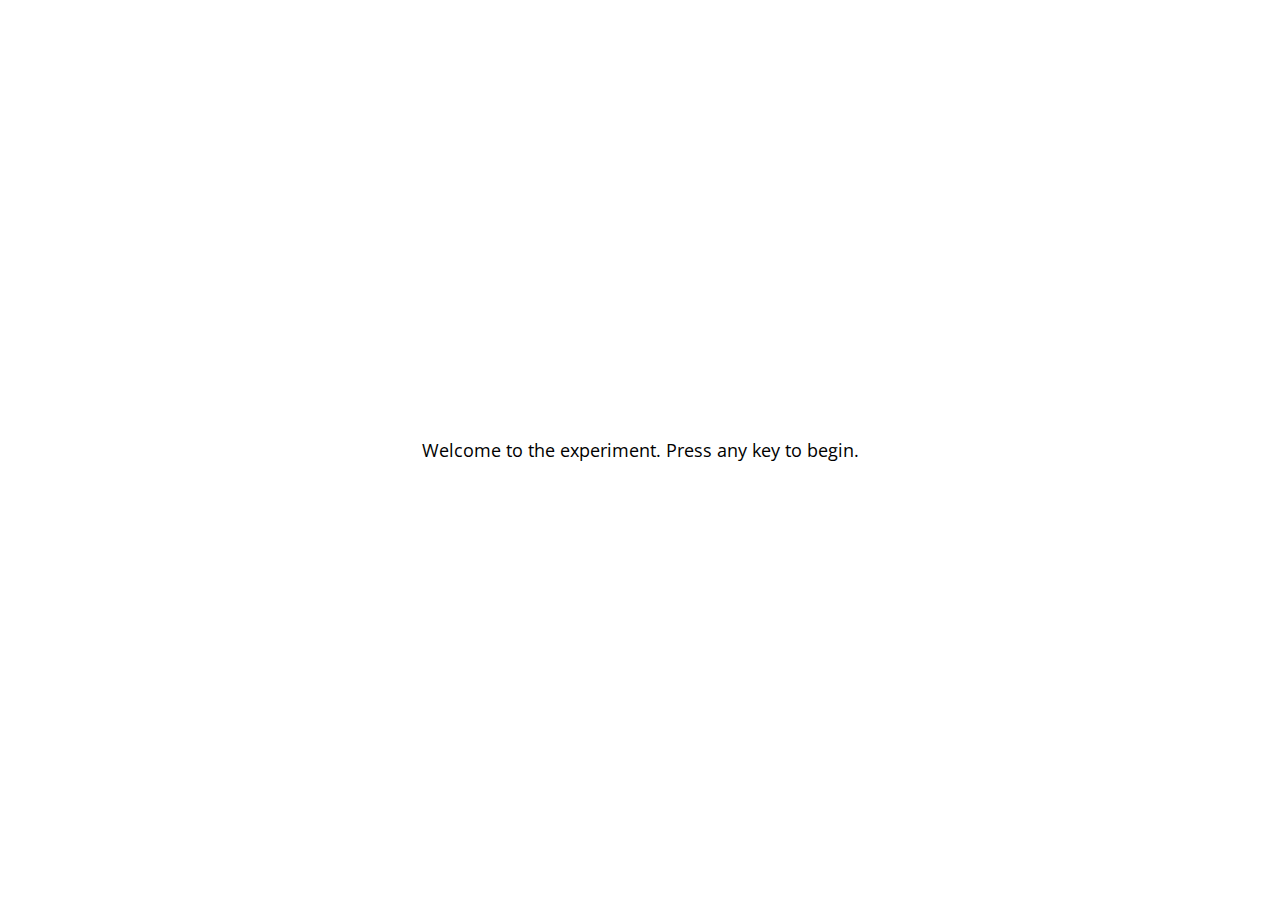
<file: 2_Stage copy.html>
<!DOCTYPE html>
<html>

<head>
  <title>Alternate</title>
  <script src="jspsych-6.1.0/jspsych.js"></script>
  <script src="jspsych-6.1.0/plugins/jspsych-html-keyboard-response.js"></script>
  <script src="jspsych-6.1.0/plugins/jspsych-survey-text-edit.js"></script>
  <script src="jspsych-6.1.0/plugins/jspsych-html-button-response.js"></script>
  <script src="jspsych-6.1.0/plugins/jspsych-image-keyboard-response.js"></script>
  <script src="jspsych-6.1.0/jspsych-survey-distractor.js"></script>
  <link href="jspsych-6.1.0/css/jspsych.css" rel="stylesheet" type="text/css">
  <link href="jspsych-6.1.0/css/fadeOut.css" rel="stylesheet" type="text/css">
  <style>
    .center {
      display: block;
      margin-left: auto;
      margin-right: auto;
      width: 50%;
    }
  </style>
</head>

<body>
  <script>

var timeline = [];
    /* define welcome message trial */
    var welcome = {
      type: "html-keyboard-response",
      stimulus: "Welcome to the experiment. Press any key to begin."
    };
    timeline.push(welcome);

    /* define instructions trial */
    var instructions1 = {
      type: "html-button-response",
      stimulus: "<div style='text-align:left;'><p>In this task, we will ask you a variety of questions about your impressions, activities, beliefs, preferences, etc. " +
        "We would like you to answer each of these questions with one full sentence, which can be as long as you want. </p>" +
        "<p>For any question, if you can't think of an answer from your experiences (or prefer not to), please respond with what you imagine a friend or acquaintance might respond. " +
        "<strong> Just type what comes to mind. </strong> </p>" +
        "<p>Do not worry about making errors while typing; the backspace will be disabled. Numbers will also be disabled, so if you need to use numbers please write them out. " +
        "We will give you a chance afterwards to correct any errors you find in your response. The number keys and the baskpace will be available then. </p></d>" +
        "<br></br>",
      choices: ["NEXT"],
      post_trial_gap: 500
    };
    timeline.push(instructions1);

    var instructions2 = {
      type: "html-button-response",
      stimulus: "<p>While you are completing your sentence, there will be geometric shapes appearing at the bottom of the screen. " +
        "<p>If you see a <strong> Red X </strong>, press 8. Otherwise, please refrain from responding to any other shapes.</p>" +
        "<p>Reminder: the number keys and the backspace will be disabled. </p>" +
        "<br></br>" +
        "<div class='center'><img src='target.png'></img>" +
        "<p class='small'><strong>Press 8</strong></p></div>" +
        "</div>" + "<br></br>",
      choices: ["CONTINUE TO A PRACTICE TRIAL"],
      post_trial_gap: 500
    };
    timeline.push(instructions2);

    //load stimuli (images and timeline variables)
    var images = [
      'addition.png',
      'blacksquareJ.png',
      'diamond.png',
      'hexagon.png',
      'orangeimgJ.png',
      'pentagonJ.png',
      'rectangle.png',
      'star.png',
      'triangleJ.png',
      'target.png'
    ];

    var testVariables = [
      { prompt: 'What did you do last weekend?', distractor: jsPsych.randomization.sampleWithReplacement(images, 50, [1.5, 14, 1.5, 1.5, 1.5, 1.5, 1.5, 1.5, 1.5, 24]) },
      { prompt: 'What is your favorite season and why', distractor: jsPsych.randomization.sampleWithReplacement(images, 50, [1.5, 14, 1.5, 1.5, 1.5, 1.5, 1.5, 1.5, 1.5, 24]) },
      { prompt: 'What do you think you’ll do on your next birthday?', distractor: jsPsych.randomization.sampleWithReplacement(images, 50, [1.5, 14, 1.5, 1.5, 1.5, 1.5, 1.5, 1.5, 1.5, 24]) },
      { prompt: 'How would you explain something complicated to a child?', distractor: jsPsych.randomization.sampleWithReplacement(images, 50, [1.5, 14, 1.5, 1.5, 1.5, 1.5, 1.5, 1.5, 1.5, 24]) },
      { prompt: 'What was your first job and what did you do on a day-to-day basis?', distractor: jsPsych.randomization.sampleWithReplacement(images, 50, [1.5, 14, 1.5, 1.5, 1.5, 1.5, 1.5, 1.5, 1.5, 24]) },
      { prompt: 'Where would you least like to live and why?', distractor: jsPsych.randomization.sampleWithReplacement(images, 50, [1.5, 14, 1.5, 1.5, 1.5, 1.5, 1.5, 1.5, 1.5, 24]) },
      { prompt: 'How do you fix a flat tire?', distractor: jsPsych.randomization.sampleWithReplacement(images, 50, [1.5, 14, 1.5, 1.5, 1.5, 1.5, 1.5, 1.5, 1.5, 24]) },
      { prompt: 'What is the weather like today?', distractor: jsPsych.randomization.sampleWithReplacement(images, 50, [1.5, 14, 1.5, 1.5, 1.5, 1.5, 1.5, 1.5, 1.5, 24]) },
      { prompt: 'Describe the restaurant you are least likely to recommend to a friend.', distractor: jsPsych.randomization.sampleWithReplacement(images, 50, [1.5, 14, 1.5, 1.5, 1.5, 1.5, 1.5, 1.5, 1.5, 24]) },
      { prompt: 'What helps lift your mood when you are having a bad day?', distractor: jsPsych.randomization.sampleWithReplacement(images, 50, [1.5, 14, 1.5, 1.5, 1.5, 1.5, 1.5, 1.5, 1.5, 24]) },
      { prompt: 'Do you prefer reading fiction or non-fiction?', distractor: jsPsych.randomization.sampleWithReplacement(images, 50, [1.5, 14, 1.5, 1.5, 1.5, 1.5, 1.5, 1.5, 1.5, 24]) },
      { prompt: 'Describe the last HIT you did before this one.', distractor: jsPsych.randomization.sampleWithReplacement(images, 50, [1.5, 14, 1.5, 1.5, 1.5, 1.5, 1.5, 1.5, 1.5, 24]) },
      { prompt: 'What is the most annoying Mechanical Turk task you have done?', distractor: jsPsych.randomization.sampleWithReplacement(images, 50, [1.5, 14, 1.5, 1.5, 1.5, 1.5, 1.5, 1.5, 1.5, 24]) },
      { prompt: 'What did you have for dinner yesterday?', distractor: jsPsych.randomization.sampleWithReplacement(images, 50, [1.5, 14, 1.5, 1.5, 1.5, 1.5, 1.5, 1.5, 1.5, 24]) },
      { prompt: 'Describe the last meal you have cooked yourself.', distractor: jsPsych.randomization.sampleWithReplacement(images, 50, [1.5, 14, 1.5, 1.5, 1.5, 1.5, 1.5, 1.5, 1.5, 24]) },
      { prompt: 'How often do you exercise and what do you do?', distractor: jsPsych.randomization.sampleWithReplacement(images, 50, [1.5, 14, 1.5, 1.5, 1.5, 1.5, 1.5, 1.5, 1.5, 24]) },
      { prompt: 'If you had nothing else to do, what would you do right now?', distractor: jsPsych.randomization.sampleWithReplacement(images, 50, [1.5, 14, 1.5, 1.5, 1.5, 1.5, 1.5, 1.5, 1.5, 24]) },
      { prompt: 'In your opinion, what is the biggest problem the US faces these days?', distractor: jsPsych.randomization.sampleWithReplacement(images, 50, [1.5, 14, 1.5, 1.5, 1.5, 1.5, 1.5, 1.5, 1.5, 24]) },
      { prompt: 'At what age do you think you became an adult and why?', distractor: jsPsych.randomization.sampleWithReplacement(images, 50, [1.5, 14, 1.5, 1.5, 1.5, 1.5, 1.5, 1.5, 1.5, 24]) },
      { prompt: 'Which one is a worse crime and why: tax fraud or armed robbery?', distractor: jsPsych.randomization.sampleWithReplacement(images, 50, [1.5, 14, 1.5, 1.5, 1.5, 1.5, 1.5, 1.5, 1.5, 24]) },
      { prompt: 'Describe the last conversation you had with a stranger.', distractor: jsPsych.randomization.sampleWithReplacement(images, 50, [1.5, 14, 1.5, 1.5, 1.5, 1.5, 1.5, 1.5, 1.5, 24]) },
      { prompt: 'Where are your parents from and where did you grow up?', distractor: jsPsych.randomization.sampleWithReplacement(images, 50, [1.5, 14, 1.5, 1.5, 1.5, 1.5, 1.5, 1.5, 1.5, 24]) },
      { prompt: 'What was the longest drive you have been on?', distractor: jsPsych.randomization.sampleWithReplacement(images, 50, [1.5, 14, 1.5, 1.5, 1.5, 1.5, 1.5, 1.5, 1.5, 24]) },
      { prompt: 'Does your state have the death penalty and do you think it should?', distractor: jsPsych.randomization.sampleWithReplacement(images, 50, [1.5, 14, 1.5, 1.5, 1.5, 1.5, 1.5, 1.5, 1.5, 24]) },
      { prompt: 'If you could make one change to the US constitution, what would you change?', distractor: jsPsych.randomization.sampleWithReplacement(images, 50, [1.5, 14, 1.5, 1.5, 1.5, 1.5, 1.5, 1.5, 1.5, 24]) },
      { prompt: 'Describe a topic that comes up frequently in conversation with your friends or family.', distractor: jsPsych.randomization.sampleWithReplacement(images, 50, [1.5, 14, 1.5, 1.5, 1.5, 1.5, 1.5, 1.5, 1.5, 24]) },
      { prompt: 'When you use your computer, what are you usually doing?', distractor: jsPsych.randomization.sampleWithReplacement(images, 50, [1.5, 14, 1.5, 1.5, 1.5, 1.5, 1.5, 1.5, 1.5, 24]) },
      { prompt: 'If someone is rude to you, do you care whether it was intentional or not?', distractor: jsPsych.randomization.sampleWithReplacement(images, 50, [1.5, 14, 1.5, 1.5, 1.5, 1.5, 1.5, 1.5, 1.5, 24]) },
      { prompt: 'In what context did you last write a handwritten letter to somebody?', distractor: jsPsych.randomization.sampleWithReplacement(images, 50, [1.5, 14, 1.5, 1.5, 1.5, 1.5, 1.5, 1.5, 1.5, 24]) },
      { prompt: 'Do you know who Paul Ryan is and what has he done recently?', distractor: jsPsych.randomization.sampleWithReplacement(images, 50, [1.5, 14, 1.5, 1.5, 1.5, 1.5, 1.5, 1.5, 1.5, 24]) },
      { prompt: 'What is Michael Phelps famous for?', distractor: jsPsych.randomization.sampleWithReplacement(images, 50, [1.5, 14, 1.5, 1.5, 1.5, 1.5, 1.5, 1.5, 1.5, 24]) },
      { prompt: 'How much time do you spend on average using a phone and what do you use it for?', distractor: jsPsych.randomization.sampleWithReplacement(images, 50, [1.5, 14, 1.5, 1.5, 1.5, 1.5, 1.5, 1.5, 1.5, 24]) },
      { prompt: 'Describe the objects that are in your immediate surroundings right now.', distractor: jsPsych.randomization.sampleWithReplacement(images, 50, [1.5, 14, 1.5, 1.5, 1.5, 1.5, 1.5, 1.5, 1.5, 24]) },
      { prompt: 'What would you do on a sunny summer day?', distractor: jsPsych.randomization.sampleWithReplacement(images, 50, [1.5, 14, 1.5, 1.5, 1.5, 1.5, 1.5, 1.5, 1.5, 24]) },
      { prompt: 'Describe one thing you were afraid of as a child.', distractor: jsPsych.randomization.sampleWithReplacement(images, 50, [1.5, 14, 1.5, 1.5, 1.5, 1.5, 1.5, 1.5, 1.5, 24]) },
      { prompt: 'Who would you turn to for advice if you had a serious disagreement with your boss?', distractor: jsPsych.randomization.sampleWithReplacement(images, 50, [1.5, 14, 1.5, 1.5, 1.5, 1.5, 1.5, 1.5, 1.5, 24]) },
      { prompt: 'Would you consider moving more than 200 miles away for your dream job? Why or why not?', distractor: jsPsych.randomization.sampleWithReplacement(images, 50, [1.5, 14, 1.5, 1.5, 1.5, 1.5, 1.5, 1.5, 1.5, 24]) },
      { prompt: 'How many veterans do you personally know and how close are they to you?', distractor: jsPsych.randomization.sampleWithReplacement(images, 50, [1.5, 14, 1.5, 1.5, 1.5, 1.5, 1.5, 1.5, 1.5, 24]) },
      { prompt: 'Which continent do you think has the highest standard of living and why?', distractor: jsPsych.randomization.sampleWithReplacement(images, 50, [1.5, 14, 1.5, 1.5, 1.5, 1.5, 1.5, 1.5, 1.5, 24]) },
      { prompt: 'If you decided to break up with someone but do not want to hurt their feelings, what would you tell them?', distractor: jsPsych.randomization.sampleWithReplacement(images, 50, [1.5, 14, 1.5, 1.5, 1.5, 1.5, 1.5, 1.5, 1.5, 24]) },
      { prompt: 'If you do not enjoy the dinner somebody else cooked for you, what would you tell them?', distractor: jsPsych.randomization.sampleWithReplacement(images, 50, [1.5, 14, 1.5, 1.5, 1.5, 1.5, 1.5, 1.5, 1.5, 24]) },
      { prompt: "Name 3 advantages or disadvantages of living in a city.", distractor: jsPsych.randomization.sampleWithReplacement(images, 50, [1.5, 14, 1.5, 1.5, 1.5, 1.5, 1.5, 1.5, 1.5, 24]) },
      { prompt: "Does science play an important role in society? Why or why not?", distractor: jsPsych.randomization.sampleWithReplacement(images, 50, [1.5, 14, 1.5, 1.5, 1.5, 1.5, 1.5, 1.5, 1.5, 24]) },
      { prompt: "What was your favorite subject in school and why?", distractor: jsPsych.randomization.sampleWithReplacement(images, 50, [1.5, 14, 1.5, 1.5, 1.5, 1.5, 1.5, 1.5, 1.5, 24]) },
      { prompt: "Where did you go on your last vacation and how was it?", distractor: jsPsych.randomization.sampleWithReplacement(images, 50, [1.5, 14, 1.5, 1.5, 1.5, 1.5, 1.5, 1.5, 1.5, 24]) },
      { prompt: "Where would you like to go on your next vaction and why?", distractor: jsPsych.randomization.sampleWithReplacement(images, 50, [1.5, 14, 1.5, 1.5, 1.5, 1.5, 1.5, 1.5, 1.5, 24]) },
      { prompt: "What is your earliest childhood memory?", distractor: jsPsych.randomization.sampleWithReplacement(images, 50, [1.5, 14, 1.5, 1.5, 1.5, 1.5, 1.5, 1.5, 1.5, 24]) },
      { prompt: "What do you think you'll be doing ten years from today?", distractor: jsPsych.randomization.sampleWithReplacement(images, 50, [1.5, 14, 1.5, 1.5, 1.5, 1.5, 1.5, 1.5, 1.5, 24]) },
      { prompt: "If you could pick a dream job, what would it be and why?", distractor: jsPsych.randomization.sampleWithReplacement(images, 50, [1.5, 14, 1.5, 1.5, 1.5, 1.5, 1.5, 1.5, 1.5, 24]) },
      { prompt: "Describe the plot of a book or movie that you recently enjoyed.", distractor: jsPsych.randomization.sampleWithReplacement(images, 50, [1.5, 14, 1.5, 1.5, 1.5, 1.5, 1.5, 1.5, 1.5, 24]) },
      { prompt: "What is the biggest challenge that you've ever overcome?", distractor: jsPsych.randomization.sampleWithReplacement(images, 50, [1.5, 14, 1.5, 1.5, 1.5, 1.5, 1.5, 1.5, 1.5, 24]) },
      { prompt: "What would you do if you had a million dollars to spend and only one week to spend it before it dissappears?", distractor: jsPsych.randomization.sampleWithReplacement(images, 50, [1.5, 14, 1.5, 1.5, 1.5, 1.5, 1.5, 1.5, 1.5, 24]) },
      { prompt: "What do you think is the most important attribute in a good teacher?", distractor: jsPsych.randomization.sampleWithReplacement(images, 50, [1.5, 14, 1.5, 1.5, 1.5, 1.5, 1.5, 1.5, 1.5, 24]) },
      { prompt: "What is the skill that you are most proud of and why?", distractor: jsPsych.randomization.sampleWithReplacement(images, 50, [1.5, 14, 1.5, 1.5, 1.5, 1.5, 1.5, 1.5, 1.5, 24]) },
      { prompt: "What personality trait do you think your friends like most about you?", distractor: jsPsych.randomization.sampleWithReplacement(images, 50, [1.5, 14, 1.5, 1.5, 1.5, 1.5, 1.5, 1.5, 1.5, 24]) },
      { prompt: "What personality trait do you value most in others and why?", distractor: jsPsych.randomization.sampleWithReplacement(images, 50, [1.5, 14, 1.5, 1.5, 1.5, 1.5, 1.5, 1.5, 1.5, 24]) },
      { prompt: "What personality trait do you hate most in others and why?", distractor: jsPsych.randomization.sampleWithReplacement(images, 50, [1.5, 14, 1.5, 1.5, 1.5, 1.5, 1.5, 1.5, 1.5, 24]) },
      { prompt: "If scientists develop a way to live on Mars, would you move there and why?", distractor: jsPsych.randomization.sampleWithReplacement(images, 50, [1.5, 14, 1.5, 1.5, 1.5, 1.5, 1.5, 1.5, 1.5, 24]) },
      { prompt: "If you could live anywhere in the world, where would it be and why?", distractor: jsPsych.randomization.sampleWithReplacement(images, 50, [1.5, 14, 1.5, 1.5, 1.5, 1.5, 1.5, 1.5, 1.5, 24]) },
      { prompt: "If you could travel to any time period in history, when would you time-travel to?", distractor: jsPsych.randomization.sampleWithReplacement(images, 50, [1.5, 14, 1.5, 1.5, 1.5, 1.5, 1.5, 1.5, 1.5, 24]) },
      { prompt: "What famous figure do you admire most and why?", distractor: jsPsych.randomization.sampleWithReplacement(images, 50, [1.5, 14, 1.5, 1.5, 1.5, 1.5, 1.5, 1.5, 1.5, 24]) },
      { prompt: "Describe the home where you grew up.", distractor: jsPsych.randomization.sampleWithReplacement(images, 50, [1.5, 14, 1.5, 1.5, 1.5, 1.5, 1.5, 1.5, 1.5, 24]) },
      { prompt: "Would you rather be able to teleport to any location in the world or become invisible, and why?", distractor: jsPsych.randomization.sampleWithReplacement(images, 50, [1.5, 14, 1.5, 1.5, 1.5, 1.5, 1.5, 1.5, 1.5, 24]) },
      { prompt: "Do you think it's better to make lots of money doing a job you hate or make very little money doing a job you love?", distractor: jsPsych.randomization.sampleWithReplacement(images, 50, [1.5, 14, 1.5, 1.5, 1.5, 1.5, 1.5, 1.5, 1.5, 24]) },
      { prompt: "Do you think people have soulmates and what does it mean to have a soulmate?", distractor: jsPsych.randomization.sampleWithReplacement(images, 50, [1.5, 14, 1.5, 1.5, 1.5, 1.5, 1.5, 1.5, 1.5, 24]) },
      { prompt: "Do you think most people in the world are happy and why?", distractor: jsPsych.randomization.sampleWithReplacement(images, 50, [1.5, 14, 1.5, 1.5, 1.5, 1.5, 1.5, 1.5, 1.5, 24]) },
      { prompt: "Do you think current world leaders are learning from history or repeating the mistakes of the past?", distractor: jsPsych.randomization.sampleWithReplacement(images, 50, [1.5, 14, 1.5, 1.5, 1.5, 1.5, 1.5, 1.5, 1.5, 24]) },
      { prompt: "Do you think parents should always praise their children? Why or why not?", distractor: jsPsych.randomization.sampleWithReplacement(images, 50, [1.5, 14, 1.5, 1.5, 1.5, 1.5, 1.5, 1.5, 1.5, 24]) },
      { prompt: "What is the best way for students to learn complicated material?", distractor: jsPsych.randomization.sampleWithReplacement(images, 50, [1.5, 14, 1.5, 1.5, 1.5, 1.5, 1.5, 1.5, 1.5, 24]) },
      { prompt: "At what age do people have the most fun and why?", distractor: jsPsych.randomization.sampleWithReplacement(images, 50, [1.5, 14, 1.5, 1.5, 1.5, 1.5, 1.5, 1.5, 1.5, 24]) },
      { prompt: "Describe some traditions or customs that you grew up with.", distractor: jsPsych.randomization.sampleWithReplacement(images, 50, [1.5, 14, 1.5, 1.5, 1.5, 1.5, 1.5, 1.5, 1.5, 24]) },
      { prompt: "What superpower would you pick for yourself and why?", distractor: jsPsych.randomization.sampleWithReplacement(images, 50, [1.5, 14, 1.5, 1.5, 1.5, 1.5, 1.5, 1.5, 1.5, 24]) },
      { prompt: "Describe how you boil an egg.", distractor: jsPsych.randomization.sampleWithReplacement(images, 50, [1.5, 14, 1.5, 1.5, 1.5, 1.5, 1.5, 1.5, 1.5, 24]) },
      { prompt: "Describe how you make a peanut butter and jelly sandwich.", distractor: jsPsych.randomization.sampleWithReplacement(images, 50, [1.5, 14, 1.5, 1.5, 1.5, 1.5, 1.5, 1.5, 1.5, 24]) },
      { prompt: "What do you do when you are having trouble falling asleep?", distractor: jsPsych.randomization.sampleWithReplacement(images, 50, [1.5, 14, 1.5, 1.5, 1.5, 1.5, 1.5, 1.5, 1.5, 24]) },
      { prompt: "Who would play you in a movie about your life and why?", distractor: jsPsych.randomization.sampleWithReplacement(images, 50, [1.5, 14, 1.5, 1.5, 1.5, 1.5, 1.5, 1.5, 1.5, 24]) },
      { prompt: "What is the most important thing a parent can teach a child and why?", distractor: jsPsych.randomization.sampleWithReplacement(images, 50, [1.5, 14, 1.5, 1.5, 1.5, 1.5, 1.5, 1.5, 1.5, 24]) },
      { prompt: "What will be the biggest invention to happen in the next 5 years?", distractor: jsPsych.randomization.sampleWithReplacement(images, 50, [1.5, 14, 1.5, 1.5, 1.5, 1.5, 1.5, 1.5, 1.5, 24]) },
      { prompt: "What do you think is the biggest difference between your generation and your parents' generation?", distractor: jsPsych.randomization.sampleWithReplacement(images, 50, [1.5, 14, 1.5, 1.5, 1.5, 1.5, 1.5, 1.5, 1.5, 24]) },
      { prompt: "What do you think will be the biggest difference between your generation and the next generation?", distractor: jsPsych.randomization.sampleWithReplacement(images, 50, [1.5, 14, 1.5, 1.5, 1.5, 1.5, 1.5, 1.5, 1.5, 24]) },
      { prompt: "Do you think technology has improved your life and, if so, in what way?", distractor: jsPsych.randomization.sampleWithReplacement(images, 50, [1.5, 14, 1.5, 1.5, 1.5, 1.5, 1.5, 1.5, 1.5, 24]) },
      { prompt: "What makes a city or town a good place to live?", distractor: jsPsych.randomization.sampleWithReplacement(images, 50, [1.5, 14, 1.5, 1.5, 1.5, 1.5, 1.5, 1.5, 1.5, 24]) },
      { prompt: "Are you an optimist or a pessimist and why?", distractor: jsPsych.randomization.sampleWithReplacement(images, 50, [1.5, 14, 1.5, 1.5, 1.5, 1.5, 1.5, 1.5, 1.5, 24]) },
      { prompt: "If you find out your friend's partner is cheating on them, would you tell them and why?", distractor: jsPsych.randomization.sampleWithReplacement(images, 50, [1.5, 14, 1.5, 1.5, 1.5, 1.5, 1.5, 1.5, 1.5, 24]) },
      { prompt: "Would you steal from a very rich criminal to help your family and why? ", distractor: jsPsych.randomization.sampleWithReplacement(images, 50, [1.5, 14, 1.5, 1.5, 1.5, 1.5, 1.5, 1.5, 1.5, 24]) },
      { prompt: "Do you think marriage is an institution that will slowly dissappear? why or why not?", distractor: jsPsych.randomization.sampleWithReplacement(images, 50, [1.5, 14, 1.5, 1.5, 1.5, 1.5, 1.5, 1.5, 1.5, 24]) },
      { prompt: "Do you think it's better to be an only child or to have siblings?", distractor: jsPsych.randomization.sampleWithReplacement(images, 50, [1.5, 14, 1.5, 1.5, 1.5, 1.5, 1.5, 1.5, 1.5, 24]) },
      { prompt: "Describe the details of what you do when you get into a car and start driving.", distractor: jsPsych.randomization.sampleWithReplacement(images, 50, [1.5, 14, 1.5, 1.5, 1.5, 1.5, 1.5, 1.5, 1.5, 24]) },
      { prompt: "If you could only eat one food for the rest of your life, what would you pick and why?", distractor: jsPsych.randomization.sampleWithReplacement(images, 50, [1.5, 14, 1.5, 1.5, 1.5, 1.5, 1.5, 1.5, 1.5, 24]) },
      { prompt: "Do you think it's important to be well-dressed at work? Why or why not?", distractor: jsPsych.randomization.sampleWithReplacement(images, 50, [1.5, 14, 1.5, 1.5, 1.5, 1.5, 1.5, 1.5, 1.5, 24]) },
      { prompt: "What 3 survival tools would you bring with you on a desert island and why?", distractor: jsPsych.randomization.sampleWithReplacement(images, 50, [1.5, 14, 1.5, 1.5, 1.5, 1.5, 1.5, 1.5, 1.5, 24]) },
      { prompt: "Do you think that pets understand how their owners are feeling? What makes you think that?", distractor: jsPsych.randomization.sampleWithReplacement(images, 50, [1.5, 14, 1.5, 1.5, 1.5, 1.5, 1.5, 1.5, 1.5, 24]) },
      { prompt: "Imagine that your friend is very scared of flying. Descibe what you would say to them to calm them down.", distractor: jsPsych.randomization.sampleWithReplacement(images, 50, [1.5, 14, 1.5, 1.5, 1.5, 1.5, 1.5, 1.5, 1.5, 24]) }
    ];

    var trial_counter = 0

    //practice trial
    var practice = {
      timeline: [
        {
          type: "survey-distractor",
          questions: [{ prompt: "<p>This is what the task will look like. Press 8 when the red X appears.</p>" +
          "<p> What's an acceptable reason to miss a date?</p>" , required: true }],
          button_label: "SUBMIT",
          preamble: "Please write one sentence.",
          stimulus: [
            'blacksquareJ.png',
            'diamond.png',
            'hexagon.png',
            'target.png',
            'orangeimgJ.png',
            'pentagonJ.png',
            'rectangle.png',
            'star.png',
            'triangleJ.png'
          ],
          choices: ['Digit8'],
          response_next_image: 1800,
          post_trial_gap: 500,
        },

        {
          type: "survey-text-edit",
          questions: function () {
            const prev_answer = JSON.parse(
              jsPsych.data.getLastTrialData().values()[0].responses
            ).Q0;
            var new_prompt = "<p>Please edit your sentence or copy it.</p>";
            new_prompt += "<p><strong>" + prev_answer + "</strong></p>";

            return [{ prompt: new_prompt, required: true }];
          },
          post_trial_gap: 1000,
        }
      ],
    };
    timeline.push(practice);

    //start the experiment
    var start = {
      type: "html-button-response",
      stimulus: "<p>Good practice!</p> <p>Press the button when you are ready to start the experiment.</p> <br></br>",
      choices: ["BEGIN"],
      post_trial_gap: 1000
    };
    timeline.push(start);

    //experiment
    var experiment = {
      timeline: [
        {
          type: "survey-distractor",
          questions: function () {
            return [{ prompt: jsPsych.timelineVariable("prompt", true), required: true}];
          },
          stimulus: jsPsych.timelineVariable("distractor"),
          choices: ['Digit8'],
          preamble: "Please write one sentence.",
          response_next_image: 1800,
          post_trial_gap: 500,
        },

        {
          type: "survey-text-edit",
          questions: function () {
            const prev_answer = JSON.parse(
              jsPsych.data.getLastTrialData().values()[0].responses
            ).Q0;
            var new_prompt = "<p>Please edit your sentence or copy it.</p>";
            new_prompt += "<p><strong>" + prev_answer + "</strong></p>";

            return [{ prompt: new_prompt, required: true}];
          },
          post_trial_gap: 1000,
        }
      ],
    };


    //rest timeline
    var rest = {
      type: "html-button-response",
      stimulus: function () {
        var lastData = jsPsych.data.get().last(16);
        var words = lastData.select('responses').values.toString();
        var wordCount = words.split(" ").length;

        var targetAmount = lastData.select('targetAmount').sum();
        var correctAmount = lastData.select('keyPressed').values.toString();
        var correct_amount = (correctAmount.match(/target.png/g) || []).length;
        console.log(correctAmount);

        return "<p> In this last section you typed " + wordCount + " words and detected " + correct_amount + " out of " + targetAmount + " X's.</p>" +
          "<p> Keep it up! </p>" +
          "<p> Push the button whenever you are ready to continue</p>"
      }

      ,
      choices: ["CONTINUE"]
    }
    //conditional timeline to run rest
    var if_node = {
      timeline: [rest],
      conditional_function: function () {
        trial_counter++;
        if (trial_counter % 8 === 0) {
          return true;
        } else {
          return false;
        }
      }
    };

    //trial procedure where all timelines are combined
    var trial_procedure = {
      timeline: [experiment, if_node],
      timeline_variables: testVariables,
      sample: {
        type: 'without-replacement',
        size: 24,
      },
      randomize_order: true,
    };
    timeline.push(trial_procedure);

    //after experiment the user gets an overall debrief
    var debrief_block = {
      type: "html-keyboard-response",
      stimulus: function () {
        var totalData = jsPsych.data.get();

        var targetAmount = totalData.select('targetAmount').sum();
        var correctAmount = totalData.select('keyPressed').values.toString();
        var correct_amount = (correctAmount.match(/target.png/g) || []).length;

        var words = totalData.select('responses').values.toString();
        var wordsTotal = words.split(" ").length;

        return "<p>You detected " + correct_amount + " out of " + targetAmount + " X's in total!</p>" +
          "<p>You typed " + wordsTotal + " words in total!</p>" +
          "<p>Press any key to finish the experiment and to retrieve your code. Thank you!</p>";
      }
    };
    timeline.push(debrief_block);

    //user gets code to tell MTurk that they completed the task
    var code = {
      type: "html-button-response",
      stimulus: "<p> <strong> Copy code: </strong>" + jsPsych.randomization.randomID(8) + "</p>" +
      "<p> Paste your code in MechanicalTurk",
      choices: ["FINISH"]
    };
    timeline.push(code);

    jsPsych.init({
      timeline: timeline,
      on_finish: function () { 
        var x = document.createElement("H4");
        var t = document.createTextNode("Please go back to the MechanicalTurk page. " +
        "Thank you!");
        x.appendChild(t);
        document.body.appendChild(x);
      },
    })
  </script>
</body>

</html>
</file>
<file: jspsych-6.1.0/css/jspsych.css>
/*
 * CSS for jsPsych experiments.
 *
 * This stylesheet provides minimal styling to make jsPsych
 * experiments look polished without any additional styles.
 */

 @import url(https://fonts.googleapis.com/css?family=Open+Sans:400italic,700italic,400,700);

/* Container holding jsPsych content */

 .jspsych-display-element {
   display: flex;
   flex-direction: column;
   overflow-y: auto;
 }

 .jspsych-display-element:focus {
   outline: none;
 }

 .jspsych-content-wrapper {
   display: flex;
   margin: auto;
   flex: 1 1 100%;
   width: 100%;
 }

 .jspsych-content {
   max-width: 95%; /* this is mainly an IE 10-11 fix */
   text-align: center;
   margin: auto; /* this is for overflowing content */
 }

 .jspsych-top {
   align-items: flex-start;
 }

 .jspsych-middle {
   align-items: center;
 }

/* fonts and type */

.jspsych-display-element {
  font-family: 'Open Sans', 'Arial', sans-serif;
  font-size: 18px;
  line-height: 1.6em;
}

/* Form elements like input fields and buttons */

.jspsych-display-element input[type="text"] {
  font-family: 'Open Sans', 'Arial', sans-serif;
  font-size: 14px;
}

/* borrowing Bootstrap style for btn elements, but combining styles a bit */
.jspsych-btn {
  display: inline-block;
  padding: 6px 12px;
  margin: 10px 10px 10px 10px;
  font-size: 14px;
  font-weight: 400;
  font-family: 'Open Sans', 'Arial', sans-serif;
  cursor: pointer;
  line-height: 1.4;
  text-align: center;
  white-space: nowrap;
  vertical-align: middle;
  background-image: none;
  border: 1px solid transparent;
  border-radius: 4px;
  color: #333;
  background-color: #fff;
  border-color: #ccc;
}

.jspsych-btn:hover {
  background-color: #ddd;
  border-color: #aaa;
}

.jspsych-btn:disabled {
  background-color: #eee;
  color: #aaa;
  border-color: #ccc;
  cursor: not-allowed;
}

/* jsPsych progress bar */

#jspsych-progressbar-container {
  color: #555;
  border-bottom: 1px solid #dedede;
  background-color: #f9f9f9;
  margin-bottom: 1em;
  text-align: center;
  padding: 8px 0px;
  width: 100%;
  line-height: 1em;
}
#jspsych-progressbar-container span {
  font-size: 14px;
  padding-right: 14px;
}
#jspsych-progressbar-outer {
  background-color: #eee;
  width: 50%;
  margin: auto;
  height: 14px;
  display: inline-block;
  vertical-align: middle;
  box-shadow: inset 0 1px 2px rgba(0,0,0,0.1);
}
#jspsych-progressbar-inner {
  background-color: #aaa;
  width: 0%;
  height: 100%;
}

/* Control appearance of jsPsych.data.displayData() */
#jspsych-data-display {
  text-align: left;
}
</file>
<file: jspsych-6.1.0/css/fadeOut.css>
@import url(https://fonts.googleapis.com/css?family=Open+Sans:400italic,700italic,400,700);

/* Fade-in and Fade-out slideshow */
#distractor-stimulus {
    border:10px solid white;
    opacity:1;
    visibility: visible;
}

#distractor-stimulus.fadeOut {
    border:10px solid white;
    opacity:0;
    visibility: hidden;
}

#distractor-stimulus.green {
    border:10px solid gray;
}
</file>
